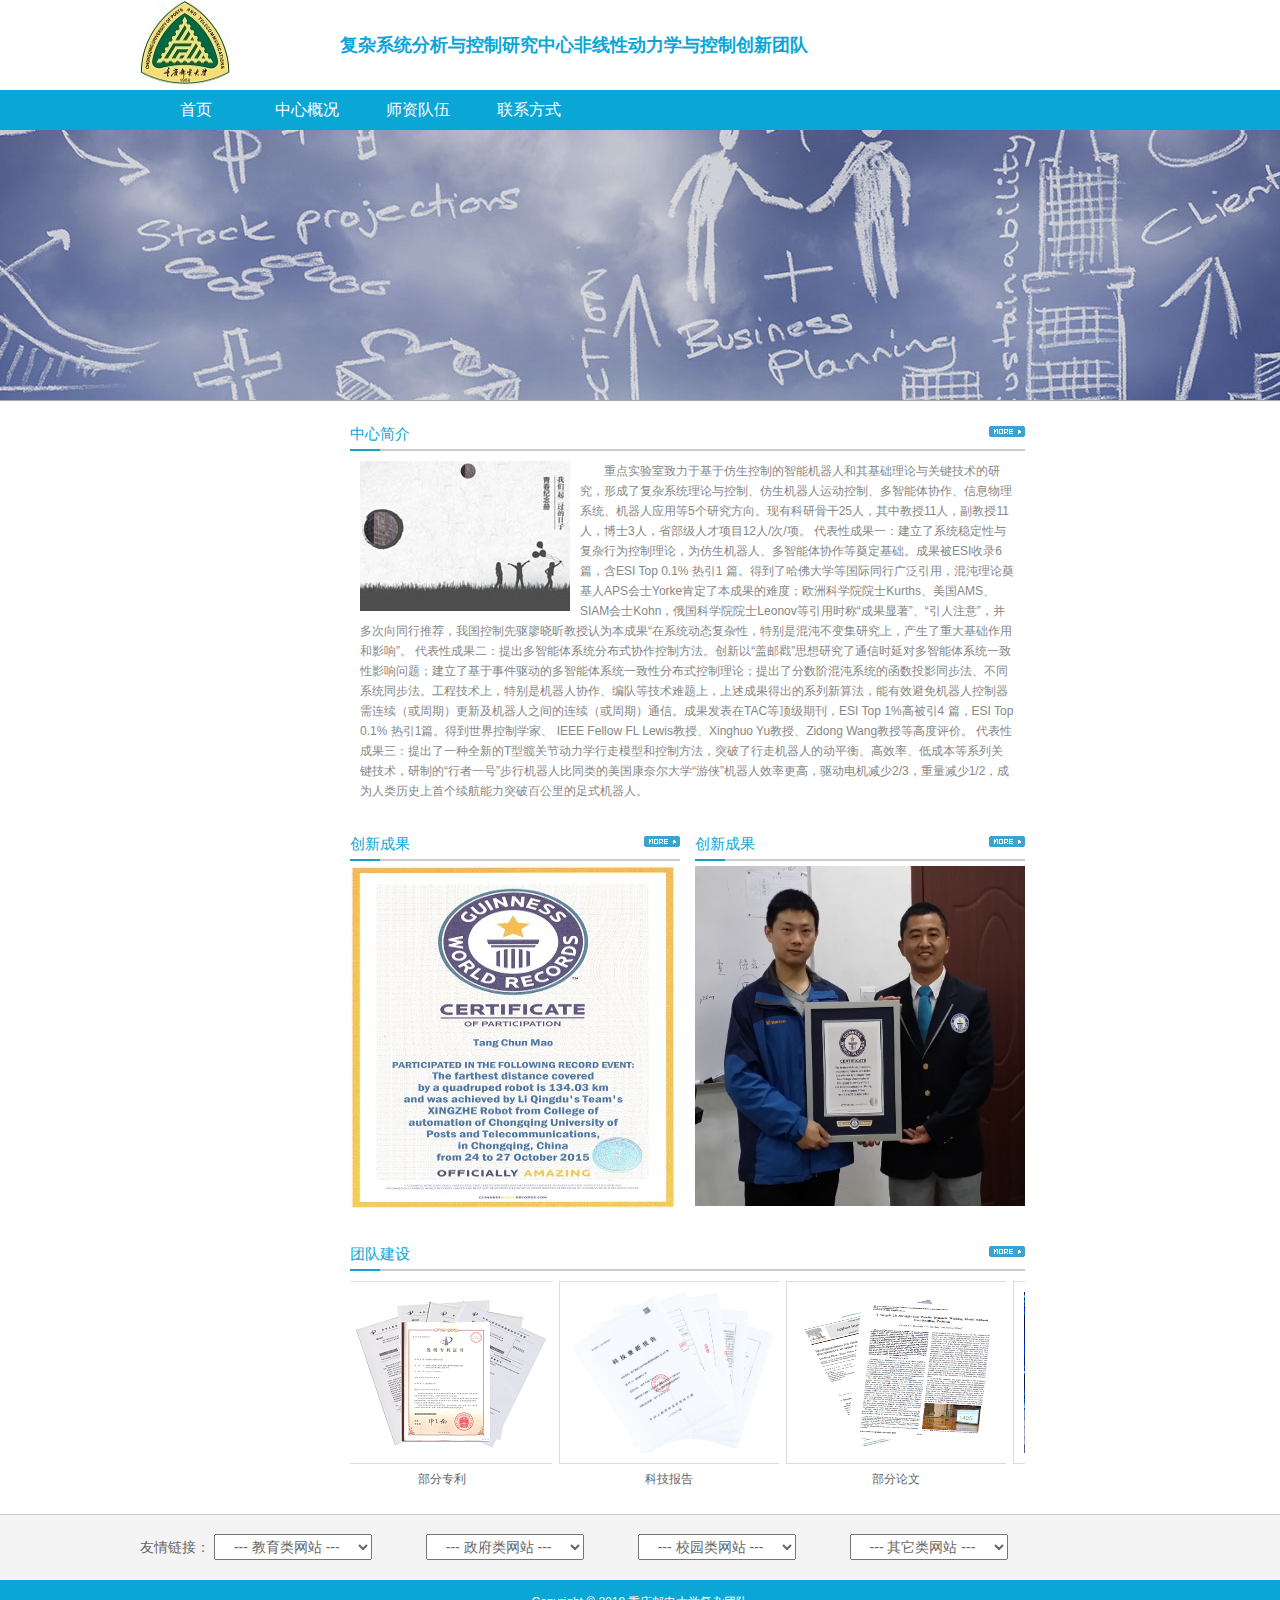
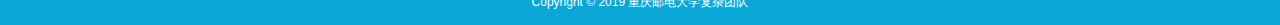
<file: index.html>
<!doctype html>
<html>
<head>
<meta charset="utf-8">
<title>复杂系统分析与控制研究中心非线性动力学与控制创新团队</title>
<link rel="stylesheet" href="css/style1.css" type="text/css" media="all"/>
<script src="js/jquery-1.8.3.min.js"></script>
<script type="text/javascript">
//图片滚动 调用方法 imgscroll({speed: 30,amount: 1,dir: "up"});
$.fn.imgscroll = function(o){
	var defaults = {
		speed: 40,
		amount: 0,
		width: 1,
		dir: "left"
	};
	o = $.extend(defaults, o);
	
	return this.each(function(){
		var _li = $("li", this);
		_li.parent().parent().css({overflow: "hidden", position: "relative"}); //div
		_li.parent().css({margin: "0", padding: "0", overflow: "hidden", position: "relative", "list-style": "none"}); //ul
		_li.css({position: "relative", overflow: "hidden"}); //li
		if(o.dir == "left") _li.css({float: "left"});
		
		//初始大小
		var _li_size = 0;
		for(var i=0; i<_li.size(); i++)
			_li_size += o.dir == "left" ? _li.eq(i).outerWidth(true) : _li.eq(i).outerHeight(true);
		
		//循环所需要的元素
		if(o.dir == "left") _li.parent().css({width: (_li_size*3)+"px"});
		_li.parent().empty().append(_li.clone()).append(_li.clone()).append(_li.clone());
		_li = $("li", this);

		//滚动
		var _li_scroll = 0;
		function goto(){
			_li_scroll += o.width;
			if(_li_scroll > _li_size)
			{
				_li_scroll = 0;
				_li.parent().css(o.dir == "left" ? { left : -_li_scroll } : { top : -_li_scroll });
				_li_scroll += o.width;
			}
				_li.parent().animate(o.dir == "left" ? { left : -_li_scroll } : { top : -_li_scroll }, o.amount);
		}
		
		//开始
		var move = setInterval(function(){ goto(); }, o.speed);
		_li.parent().hover(function(){
			clearInterval(move);
		},function(){
			clearInterval(move);
			move = setInterval(function(){ goto(); }, o.speed);
		});
	});
};
//友情链接下拉框跳转弹出新窗口
function frlink(selObj){
window.open(selObj.options[selObj.selectedIndex].value);}
</script>
</head>

<body>
<div id="hearder2" class="clearfix" >
	<div class="logo">
   	  <img src="images/cqupt.jpg">
  </div>
  <div class="logo-name">复杂系统分析与控制研究中心非线性动力学与控制创新团队</div>
  <div class="form-tools">
   	  <form id="search" name="search" method="post">
      	
        
  	  </form>
    </div>
</div>
<div id="menu-box" class="clearfix">
	<ul>
    	<li><a href="index.html">首页</a></li>
        <li><a href="detail1.html">中心概况</a></li>
        <li><a href="list-pic1.html">师资队伍</a></li>
        <li><a href="phone.html">联系方式</a></li>
    </ul>
</div>
<div id="slider-box" style="background:url(images/slider1.jpg) center center;"></div>
<!-- index1-div1 -->
<div style="padding-left: 350px;">
<div id="index1-div1" class="clearfix">
	<div class="index1-left675">
    	<div class="title-box">中心简介<a href="detail1.html" class="title-more" title="查看更多"><img src="images/12.gif"></a></div>
        <p><img src="images/p-img.jpg" align="left">重点实验室致力于基于仿生控制的智能机器人和其基础理论与关键技术的研究，形成了复杂系统理论与控制、仿生机器人运动控制、多智能体协作、信息物理系统、机器人应用等5个研究方向。现有科研骨干25人，其中教授11人，副教授11人，博士3人，省部级人才项目12人/次/项。
代表性成果一：建立了系统稳定性与复杂行为控制理论，为仿生机器人、多智能体协作等奠定基础。成果被ESI收录6篇，含ESI Top 0.1% 热引1 篇。得到了哈佛大学等国际同行广泛引用，混沌理论奠基人APS会士Yorke肯定了本成果的难度；欧洲科学院院士Kurths、美国AMS、SIAM会士Kohn，俄国科学院院士Leonov等引用时称“成果显著”、“引人注意”，并多次向同行推荐，我国控制先驱廖晓昕教授认为本成果“在系统动态复杂性，特别是混沌不变集研究上，产生了重大基础作用和影响”。

代表性成果二：提出多智能体系统分布式协作控制方法。创新以“盖邮戳”思想研究了通信时延对多智能体系统一致性影响问题；建立了基于事件驱动的多智能体系统一致性分布式控制理论；提出了分数阶混沌系统的函数投影同步法、不同系统同步法。工程技术上，特别是机器人协作、编队等技术难题上，上述成果得出的系列新算法，能有效避免机器人控制器需连续（或周期）更新及机器人之间的连续（或周期）通信。成果发表在TAC等顶级期刊，ESI Top 1%高被引4 篇，ESI Top 0.1% 热引1篇。得到世界控制学家、 IEEE Fellow FL Lewis教授、Xinghuo Yu教授、Zidong Wang教授等高度评价。

代表性成果三：提出了一种全新的T型髋关节动力学行走模型和控制方法，突破了行走机器人的动平衡、高效率、低成本等系列关键技术，研制的“行者一号”步行机器人比同类的美国康奈尔大学“游侠”机器人效率更高，驱动电机减少2/3，重量减少1/2，成为人类历史上首个续航能力突破百公里的足式机器人。
    </div>
    
</div>
<!-- index1-div2 -->
<div id="index1-div2" class="clearfix">
	<div class="index1-left675">
    	<div class="index1-li-box">
    	<div class="index1-left330">
        	<div class="title-box">创新成果<a href="list-text1.html" class="title-more" title="查看更多"><img src="images/12.gif"></a></div>
            <img src="images/吉尼斯证书.jpg" style="width:330px; height:350px; margin:5px 0;">
           
        </div>
        <div class="index1-right330">
        	<div class="title-box">创新成果<a href="list-text1.html" class="title-more" title="查看更多"><img src="images/12.gif"></a></div>
            <img src="images/设计机器人获得吉尼斯世界纪录.jpg" style="width:330px; height:340px; margin:5px 0;">
            
        </div>
        </div>
        <!-- slider -->
        <div class="index1-pic-gun">
        	<div class="title-box">团队建设<a href="list-pic1.html" class="title-more" title="查看更多"><img src="images/12.gif"></a></div>
            <div class="index1-scrollleft clearfix">
                <ul>
                    <li>
                        <a href="detail1.html"><img alt="部分专利" src="images/团队1.jpg" style="width: 211px;height: 161px;"/></a>
                        <span>部分专利</span>
                    </li>
                    <li>
                        <a href="detail1.html"><img alt="科技报告" src="images/团队2.jpg" style="width: 211px;height: 161px;"/></a>
                        <span>科技报告</span>
                    </li>
                    <li>
                        <a href="detail1.html"><img alt="部分论文" src="images/团队3.jpg" style="width: 211px;height: 161px;"/></a>
                        <span>部分论文</span>
                    </li>
                    <li>
                        <a href="detail1.html"><img alt="央视展示" src="images/团队4.jpg" style="width: 211px;height: 161px;"/></a>
                        <span>央视展示</span>
                    </li>
                </ul>
            </div>
            <script type="text/javascript">
            $(document).ready(function(){
            
                $(".index1-scrollleft").imgscroll({
                    speed: 40,    //图片滚动速度
                    amount: 0,    //图片滚动过渡时间
                    width: 1,     //图片滚动步数
                    dir: "left"   // "left" 或 "up" 向左或向上滚动
                });
                
            });
            </script>
        </div>
        <!-- slider end -->
    </div>
   
   </div>
</div>
<!-- div5 -->
<div id="div5" class="clearfix">
    <div class="link-box">
    	<span>友情链接：</span>
        <select onChange="frlink(this)" name="select" class="select-link">
            <option selected>--- 教育类网站 ---</option>
            <option value="http://www.veryhuo.com">烈火网</option>
            <option value="http://www.sina.com.cn">新浪网</option>
            <option value="http://www.163.com">网易</option>
        </select>
        <select onChange="frlink(this)" name="select" class="select-link">
            <option selected>--- 政府类网站 ---</option>
            <option value="http://www.china.com">中华网</option>
            <option value="http://www.sina.com.cn">新浪网</option>
            <option value="http://www.163.com">网易</option>
        </select>
        <select onChange="frlink(this)" name="select" class="select-link">
            <option selected>--- 校园类网站 ---</option>
            <option value="http://www.veryhuo.com">烈火网</option>
            <option value="http://www.sina.com.cn">新浪网</option>
            <option value="http://www.163.com">网易</option>
        </select>
        <select onChange="frlink(this)" name="select" class="select-link">
            <option selected>--- 其它类网站 ---</option>
            <option value="http://www.veryhuo.com">烈火网</option>
            <option value="http://www.sina.com.cn">新浪网</option>
            <option value="http://www.163.com">网易</option>
        </select>
    </div>
</div>
<div id="div6">Copyright &copy; 2019 重庆邮电大学复杂团队</div>
</body>
</html>
</file>
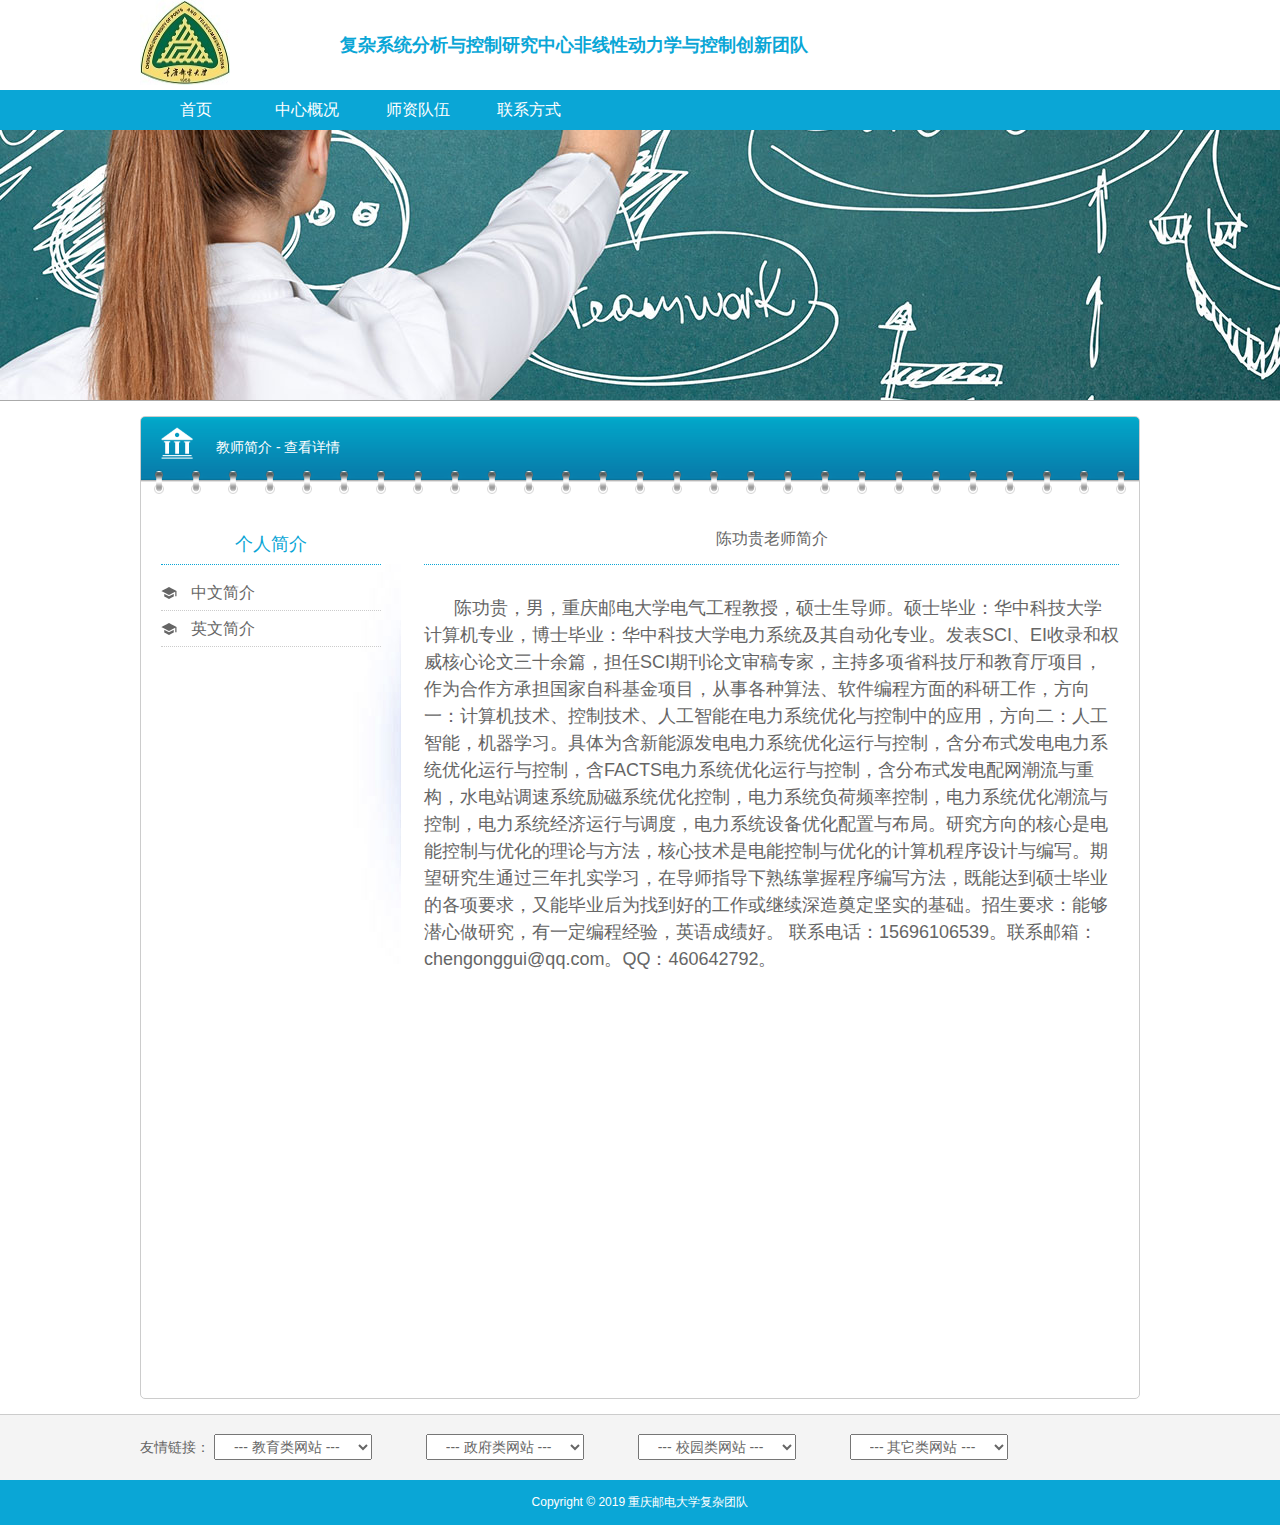
<file: cgg.html>
<!doctype html>
<html>
<head>
<meta charset="utf-8">
<title>复杂团队教师简介</title>
<link rel="stylesheet" href="css/style1.css" type="text/css" media="all"/>
</head>

<body>
<div id="hearder2" class="clearfix">
	<div class="logo">
   	  <img src="images/cqupt.jpg">
  </div>
  <div class="logo-name">复杂系统分析与控制研究中心非线性动力学与控制创新团队</div>
  <div class="form-tools">
   	  <form id="search" name="search" method="post">
      	
        
  	  </form>
    </div>
</div>
<div id="menu-box" class="clearfix">
	<ul>
    	<li><a href="index.html">首页</a></li>
        <li><a href="detail1.html">中心概况</a></li>
        <li><a href="list-pic1.html">师资队伍</a></li>
        <li><a href="phone.html">联系方式</a></li>
    </ul>
</div>
<div id="slider-box" style="background:url(images/slider4.jpg) center center;"></div>
<!-- detail -->
<div id="detail2-box" class="clearfix">
	<div class="tit-80"><a href="list-text1.html">教师简介</a> - 查看详情</div>
   
    <div class="tabula-box">
    	<div class="max-tit">个人简介</div>
        <ul>
            <li><a href="cgg.html">中文简介</a></li>
            <li><a href="list-text1.html">英文简介</a></li>
            
        </ul>
    </div>
    <div class="content-box">
    	<h1>陈功贵老师简介</h1>
        <div class="content">
        	&nbsp;&nbsp;&nbsp;&nbsp;&nbsp;&nbsp;陈功贵，男，重庆邮电大学电气工程教授，硕士生导师。硕士毕业：华中科技大学计算机专业，博士毕业：华中科技大学电力系统及其自动化专业。发表SCI、EI收录和权威核心论文三十余篇，担任SCI期刊论文审稿专家，主持多项省科技厅和教育厅项目，作为合作方承担国家自科基金项目，从事各种算法、软件编程方面的科研工作，方向一：计算机技术、控制技术、人工智能在电力系统优化与控制中的应用，方向二：人工智能，机器学习。具体为含新能源发电电力系统优化运行与控制，含分布式发电电力系统优化运行与控制，含FACTS电力系统优化运行与控制，含分布式发电配网潮流与重构，水电站调速系统励磁系统优化控制，电力系统负荷频率控制，电力系统优化潮流与控制，电力系统经济运行与调度，电力系统设备优化配置与布局。研究方向的核心是电能控制与优化的理论与方法，核心技术是电能控制与优化的计算机程序设计与编写。期望研究生通过三年扎实学习，在导师指导下熟练掌握程序编写方法，既能达到硕士毕业的各项要求，又能毕业后为找到好的工作或继续深造奠定坚实的基础。招生要求：能够潜心做研究，有一定编程经验，英语成绩好。
联系电话：15696106539。联系邮箱：chengonggui@qq.com。QQ：460642792。

           <br /><br /><br /><br /><br /><br /><br /><br /><br /><br /><br /><br /><br /><br /><br /><br />
        </div>
        
    </div>
</div>
<!-- div5 -->
<div id="div5" class="clearfix">
    <div class="link-box">
    	<span>友情链接：</span>
        <select onChange="frlink(this)" name="select" class="select-link">
            <option selected>--- 教育类网站 ---</option>
            <option value="http://www.veryhuo.com">烈火网</option>
            <option value="http://www.sina.com.cn">新浪网</option>
            <option value="http://www.163.com">网易</option>
        </select>
        <select onChange="frlink(this)" name="select" class="select-link">
            <option selected>--- 政府类网站 ---</option>
            <option value="http://www.china.com">中华网</option>
            <option value="http://www.sina.com.cn">新浪网</option>
            <option value="http://www.163.com">网易</option>
        </select>
        <select onChange="frlink(this)" name="select" class="select-link">
            <option selected>--- 校园类网站 ---</option>
            <option value="http://www.veryhuo.com">烈火网</option>
            <option value="http://www.sina.com.cn">新浪网</option>
            <option value="http://www.163.com">网易</option>
        </select>
        <select onChange="frlink(this)" name="select" class="select-link">
            <option selected>--- 其它类网站 ---</option>
            <option value="http://www.veryhuo.com">烈火网</option>
            <option value="http://www.sina.com.cn">新浪网</option>
            <option value="http://www.163.com">网易</option>
        </select>
    </div>
</div>
<div id="div6">Copyright &copy; 2019 重庆邮电大学复杂团队</div>

</body>
</html>
</file>
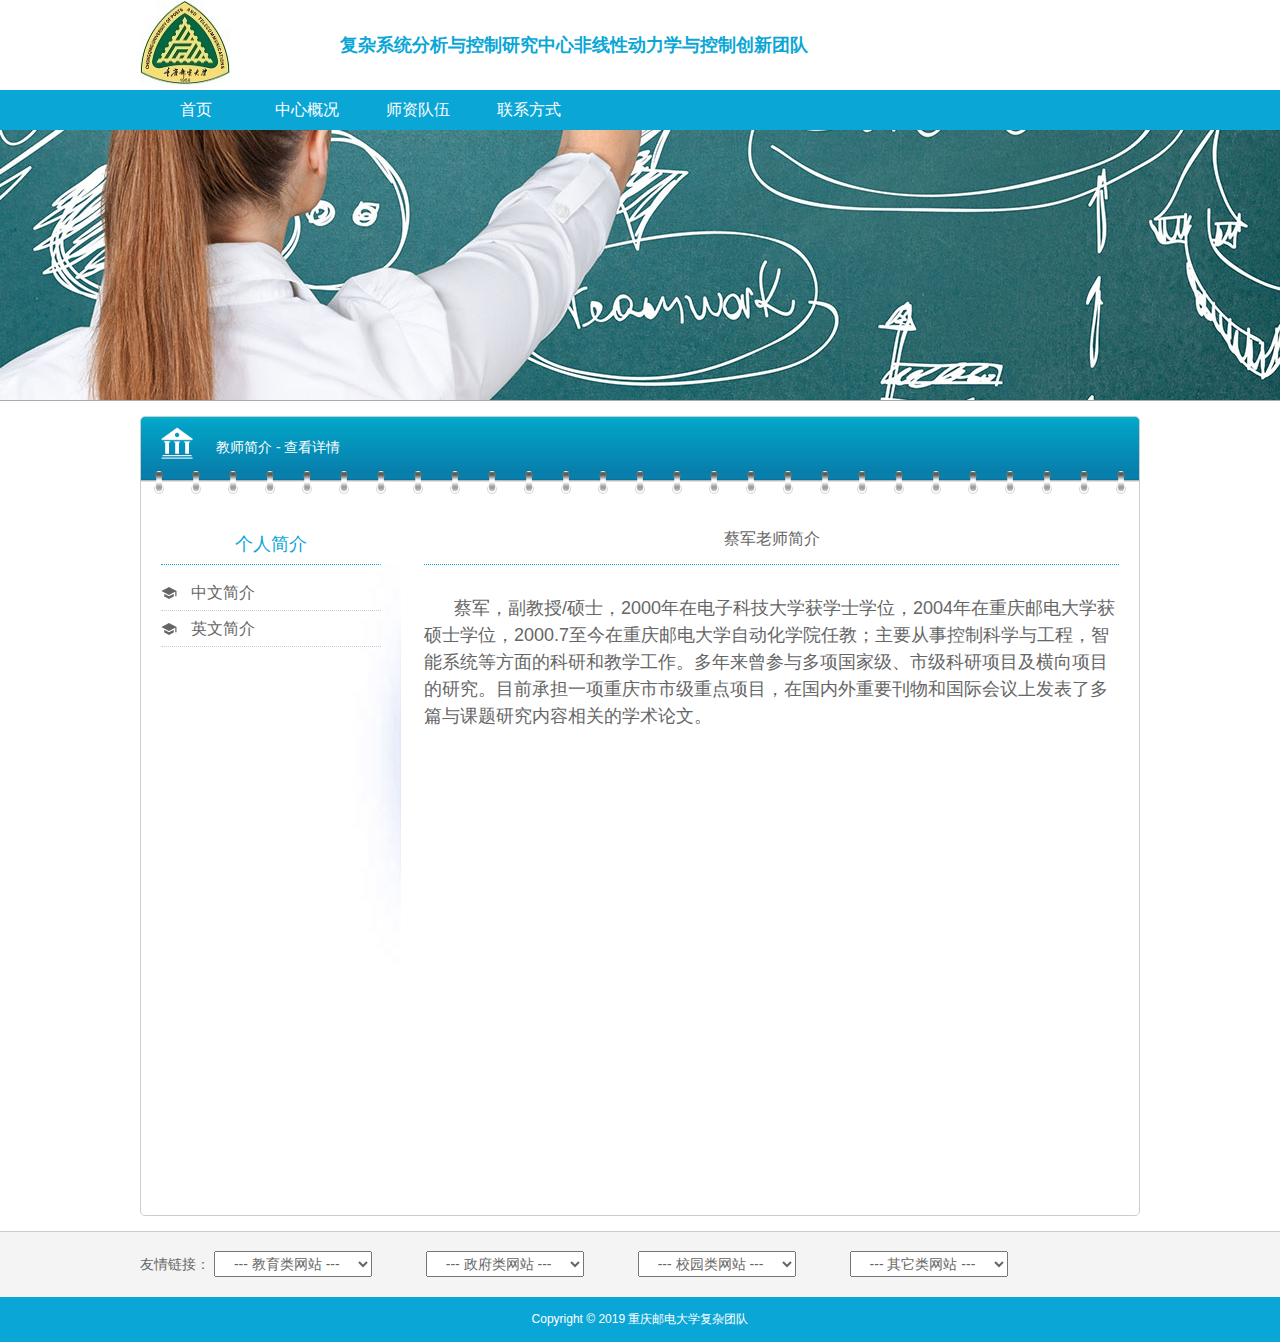
<file: cj.html>
<!doctype html>
<html>
<head>
<meta charset="utf-8">
<title>复杂团队教师简介</title>
<link rel="stylesheet" href="css/style1.css" type="text/css" media="all"/>
</head>

<body>
<div id="hearder2" class="clearfix">
	<div class="logo">
   	  <img src="images/cqupt.jpg">
  </div>
  <div class="logo-name">复杂系统分析与控制研究中心非线性动力学与控制创新团队</div>
  <div class="form-tools">
   	  <form id="search" name="search" method="post">
      	
        
  	  </form>
    </div>
</div>
<div id="menu-box" class="clearfix">
	<ul>
    	<li><a href="index.html">首页</a></li>
        <li><a href="detail1.html">中心概况</a></li>
        <li><a href="list-pic1.html">师资队伍</a></li>
        <li><a href="phone.html">联系方式</a></li>
    </ul>
</div>
<div id="slider-box" style="background:url(images/slider4.jpg) center center;"></div>
<!-- detail -->
<div id="detail2-box" class="clearfix">
	<div class="tit-80"><a href="list-text1.html">教师简介</a> - 查看详情</div>
   
    <div class="tabula-box">
    	<div class="max-tit">个人简介</div>
        <ul>
            <li><a href="cj.html">中文简介</a></li>
            <li><a href="list-text1.html">英文简介</a></li>
            
        </ul>
    </div>
    <div class="content-box">
    	<h1>蔡军老师简介</h1>
        <div class="content">
        	&nbsp;&nbsp;&nbsp;&nbsp;&nbsp;&nbsp;蔡军，副教授/硕士，2000年在电子科技大学获学士学位，2004年在重庆邮电大学获硕士学位，2000.7至今在重庆邮电大学自动化学院任教；主要从事控制科学与工程，智能系统等方面的科研和教学工作。多年来曾参与多项国家级、市级科研项目及横向项目的研究。目前承担一项重庆市市级重点项目，在国内外重要刊物和国际会议上发表了多篇与课题研究内容相关的学术论文。
            <br /><br /><br /><br /><br /><br /><br /><br /><br /><br /><br /><br /><br /><br /><br /><br />
        </div>
        
    </div>
</div>
<!-- div5 -->
<div id="div5" class="clearfix">
    <div class="link-box">
    	<span>友情链接：</span>
        <select onChange="frlink(this)" name="select" class="select-link">
            <option selected>--- 教育类网站 ---</option>
            <option value="http://www.veryhuo.com">烈火网</option>
            <option value="http://www.sina.com.cn">新浪网</option>
            <option value="http://www.163.com">网易</option>
        </select>
        <select onChange="frlink(this)" name="select" class="select-link">
            <option selected>--- 政府类网站 ---</option>
            <option value="http://www.china.com">中华网</option>
            <option value="http://www.sina.com.cn">新浪网</option>
            <option value="http://www.163.com">网易</option>
        </select>
        <select onChange="frlink(this)" name="select" class="select-link">
            <option selected>--- 校园类网站 ---</option>
            <option value="http://www.veryhuo.com">烈火网</option>
            <option value="http://www.sina.com.cn">新浪网</option>
            <option value="http://www.163.com">网易</option>
        </select>
        <select onChange="frlink(this)" name="select" class="select-link">
            <option selected>--- 其它类网站 ---</option>
            <option value="http://www.veryhuo.com">烈火网</option>
            <option value="http://www.sina.com.cn">新浪网</option>
            <option value="http://www.163.com">网易</option>
        </select>
    </div>
</div>
<div id="div6">Copyright &copy; 2019 重庆邮电大学复杂团队</div>

</body>
</html>
</file>
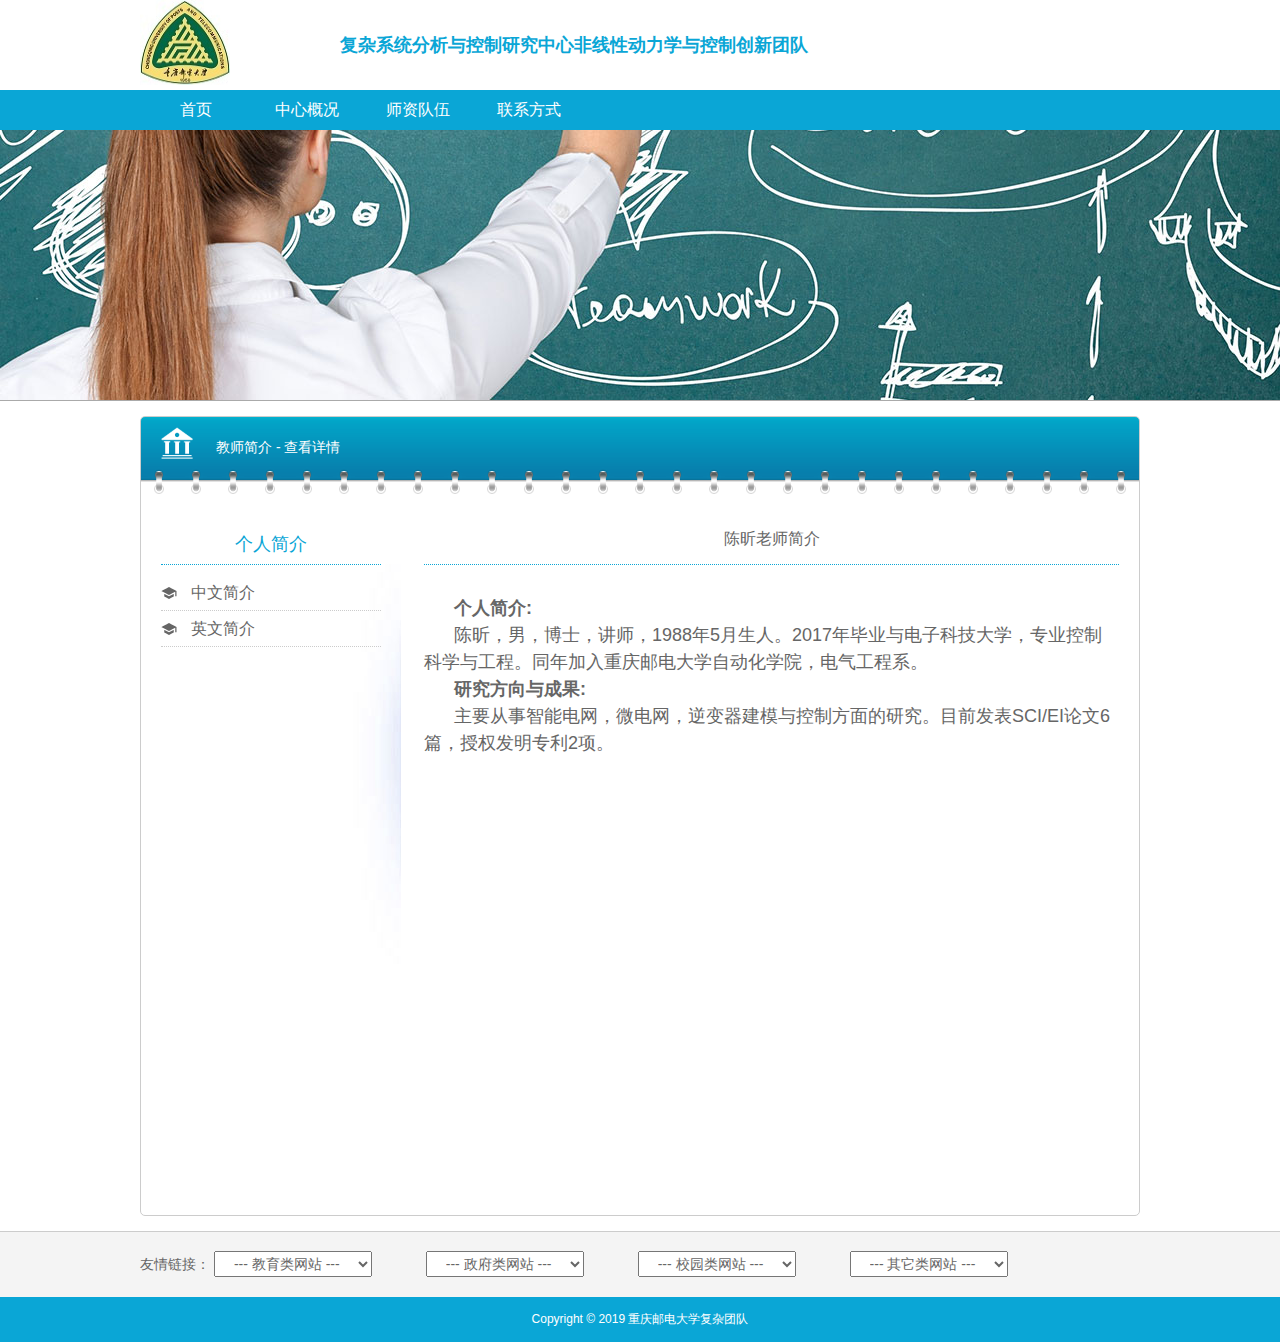
<file: cx.html>
<!doctype html>
<html>
<head>
<meta charset="utf-8">
<title>复杂团队教师简介</title>
<link rel="stylesheet" href="css/style1.css" type="text/css" media="all"/>
</head>

<body>
<div id="hearder2" class="clearfix">
	<div class="logo">
   	  <img src="images/cqupt.jpg">
  </div>
  <div class="logo-name">复杂系统分析与控制研究中心非线性动力学与控制创新团队</div>
  <div class="form-tools">
   	  <form id="search" name="search" method="post">
      	
        
  	  </form>
    </div>
</div>
<div id="menu-box" class="clearfix">
	<ul>
    	<li><a href="index.html">首页</a></li>
        <li><a href="detail1.html">中心概况</a></li>
        <li><a href="list-pic1.html">师资队伍</a></li>
        <li><a href="phone.html">联系方式</a></li>
    </ul>
</div>
<div id="slider-box" style="background:url(images/slider4.jpg) center center;"></div>
<!-- detail -->
<div id="detail2-box" class="clearfix">
	<div class="tit-80"><a href="list-text1.html">教师简介</a> - 查看详情</div>
   
    <div class="tabula-box">
    	<div class="max-tit">个人简介</div>
        <ul>
            <li><a href="cx.html">中文简介</a></li>
            <li><a href="list-text1.html">英文简介</a></li>
            
        </ul>
    </div>
    <div class="content-box">
    	<h1>陈昕老师简介</h1>
        <div class="content">
        	&nbsp;&nbsp;&nbsp;&nbsp;&nbsp;&nbsp;<strong>个人简介:</strong>
        	<br/>&nbsp;&nbsp;&nbsp;&nbsp;&nbsp;&nbsp;陈昕，男，博士，讲师，1988年5月生人。2017年毕业与电子科技大学，专业控制科学与工程。同年加入重庆邮电大学自动化学院，电气工程系。
        	<br/>&nbsp;&nbsp;&nbsp;&nbsp;&nbsp;&nbsp;<strong>研究方向与成果:</strong>
        	<br/>&nbsp;&nbsp;&nbsp;&nbsp;&nbsp;&nbsp;主要从事智能电网，微电网，逆变器建模与控制方面的研究。目前发表SCI/EI论文6篇，授权发明专利2项。
            <br /><br /><br /><br /><br /><br /><br /><br /><br /><br /><br /><br /><br /><br /><br /><br />
        </div>
        
    </div>
</div>
<!-- div5 -->
<div id="div5" class="clearfix">
    <div class="link-box">
    	<span>友情链接：</span>
        <select onChange="frlink(this)" name="select" class="select-link">
            <option selected>--- 教育类网站 ---</option>
            <option value="http://www.veryhuo.com">烈火网</option>
            <option value="http://www.sina.com.cn">新浪网</option>
            <option value="http://www.163.com">网易</option>
        </select>
        <select onChange="frlink(this)" name="select" class="select-link">
            <option selected>--- 政府类网站 ---</option>
            <option value="http://www.china.com">中华网</option>
            <option value="http://www.sina.com.cn">新浪网</option>
            <option value="http://www.163.com">网易</option>
        </select>
        <select onChange="frlink(this)" name="select" class="select-link">
            <option selected>--- 校园类网站 ---</option>
            <option value="http://www.veryhuo.com">烈火网</option>
            <option value="http://www.sina.com.cn">新浪网</option>
            <option value="http://www.163.com">网易</option>
        </select>
        <select onChange="frlink(this)" name="select" class="select-link">
            <option selected>--- 其它类网站 ---</option>
            <option value="http://www.veryhuo.com">烈火网</option>
            <option value="http://www.sina.com.cn">新浪网</option>
            <option value="http://www.163.com">网易</option>
        </select>
    </div>
</div>
<div id="div6">Copyright &copy; 2019 重庆邮电大学复杂团队</div>

</body>
</html>
</file>
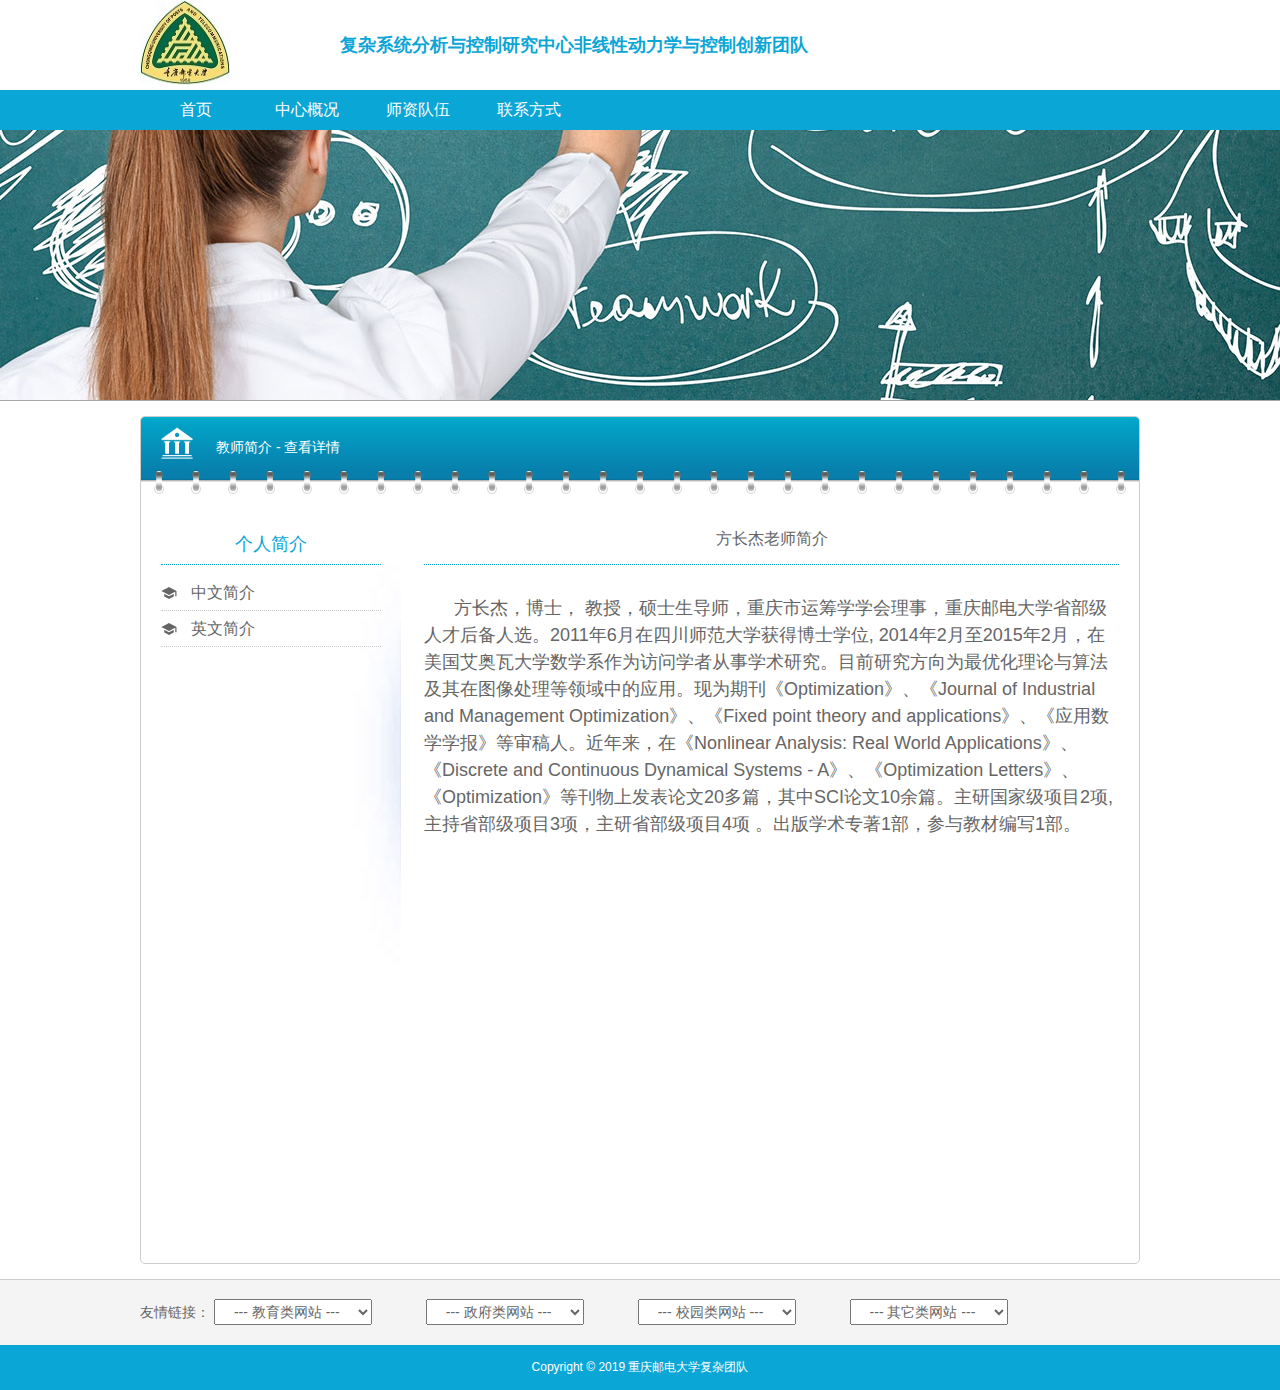
<file: fcj.html>
<!doctype html>
<html>
<head>
<meta charset="utf-8">
<title>复杂团队教师简介</title>
<link rel="stylesheet" href="css/style1.css" type="text/css" media="all"/>
</head>

<body>
<div id="hearder2" class="clearfix">
	<div class="logo">
   	  <img src="images/cqupt.jpg">
  </div>
  <div class="logo-name">复杂系统分析与控制研究中心非线性动力学与控制创新团队</div>
  <div class="form-tools">
   	  <form id="search" name="search" method="post">
      	
        
  	  </form>
    </div>
</div>
<div id="menu-box" class="clearfix">
	<ul>
    	<li><a href="index.html">首页</a></li>
        <li><a href="detail1.html">中心概况</a></li>
        <li><a href="list-pic1.html">师资队伍</a></li>
        <li><a href="phone.html">联系方式</a></li>
    </ul>
</div>
<div id="slider-box" style="background:url(images/slider4.jpg) center center;"></div>
<!-- detail -->
<div id="detail2-box" class="clearfix">
	<div class="tit-80"><a href="list-text1.html">教师简介</a> - 查看详情</div>
   
    <div class="tabula-box">
    	<div class="max-tit">个人简介</div>
        <ul>
            <li><a href="fcj.html">中文简介</a></li>
            <li><a href="list-text1.html">英文简介</a></li>
            
        </ul>
    </div>
    <div class="content-box">
    	<h1>方长杰老师简介</h1>
        <div class="content">
        	&nbsp;&nbsp;&nbsp;&nbsp;&nbsp;&nbsp;方长杰，博士， 教授，硕士生导师，重庆市运筹学学会理事，重庆邮电大学省部级人才后备人选。2011年6月在四川师范大学获得博士学位, 2014年2月至2015年2月，在美国艾奥瓦大学数学系作为访问学者从事学术研究。目前研究方向为最优化理论与算法及其在图像处理等领域中的应用。现为期刊《Optimization》、《Journal of Industrial and Management Optimization》、《Fixed point theory and applications》、《应用数学学报》等审稿人。近年来，在《Nonlinear Analysis: Real World Applications》、《Discrete and Continuous Dynamical Systems - A》、《Optimization Letters》、《Optimization》等刊物上发表论文20多篇，其中SCI论文10余篇。主研国家级项目2项,主持省部级项目3项，主研省部级项目4项 。出版学术专著1部，参与教材编写1部。
            <br /><br /><br /><br /><br /><br /><br /><br /><br /><br /><br /><br /><br /><br /><br /><br />
        </div>
        
    </div>
</div>
<!-- div5 -->
<div id="div5" class="clearfix">
    <div class="link-box">
    	<span>友情链接：</span>
        <select onChange="frlink(this)" name="select" class="select-link">
            <option selected>--- 教育类网站 ---</option>
            <option value="http://www.veryhuo.com">烈火网</option>
            <option value="http://www.sina.com.cn">新浪网</option>
            <option value="http://www.163.com">网易</option>
        </select>
        <select onChange="frlink(this)" name="select" class="select-link">
            <option selected>--- 政府类网站 ---</option>
            <option value="http://www.china.com">中华网</option>
            <option value="http://www.sina.com.cn">新浪网</option>
            <option value="http://www.163.com">网易</option>
        </select>
        <select onChange="frlink(this)" name="select" class="select-link">
            <option selected>--- 校园类网站 ---</option>
            <option value="http://www.veryhuo.com">烈火网</option>
            <option value="http://www.sina.com.cn">新浪网</option>
            <option value="http://www.163.com">网易</option>
        </select>
        <select onChange="frlink(this)" name="select" class="select-link">
            <option selected>--- 其它类网站 ---</option>
            <option value="http://www.veryhuo.com">烈火网</option>
            <option value="http://www.sina.com.cn">新浪网</option>
            <option value="http://www.163.com">网易</option>
        </select>
    </div>
</div>
<div id="div6">Copyright &copy; 2019 重庆邮电大学复杂团队</div>

</body>
</html>
</file>
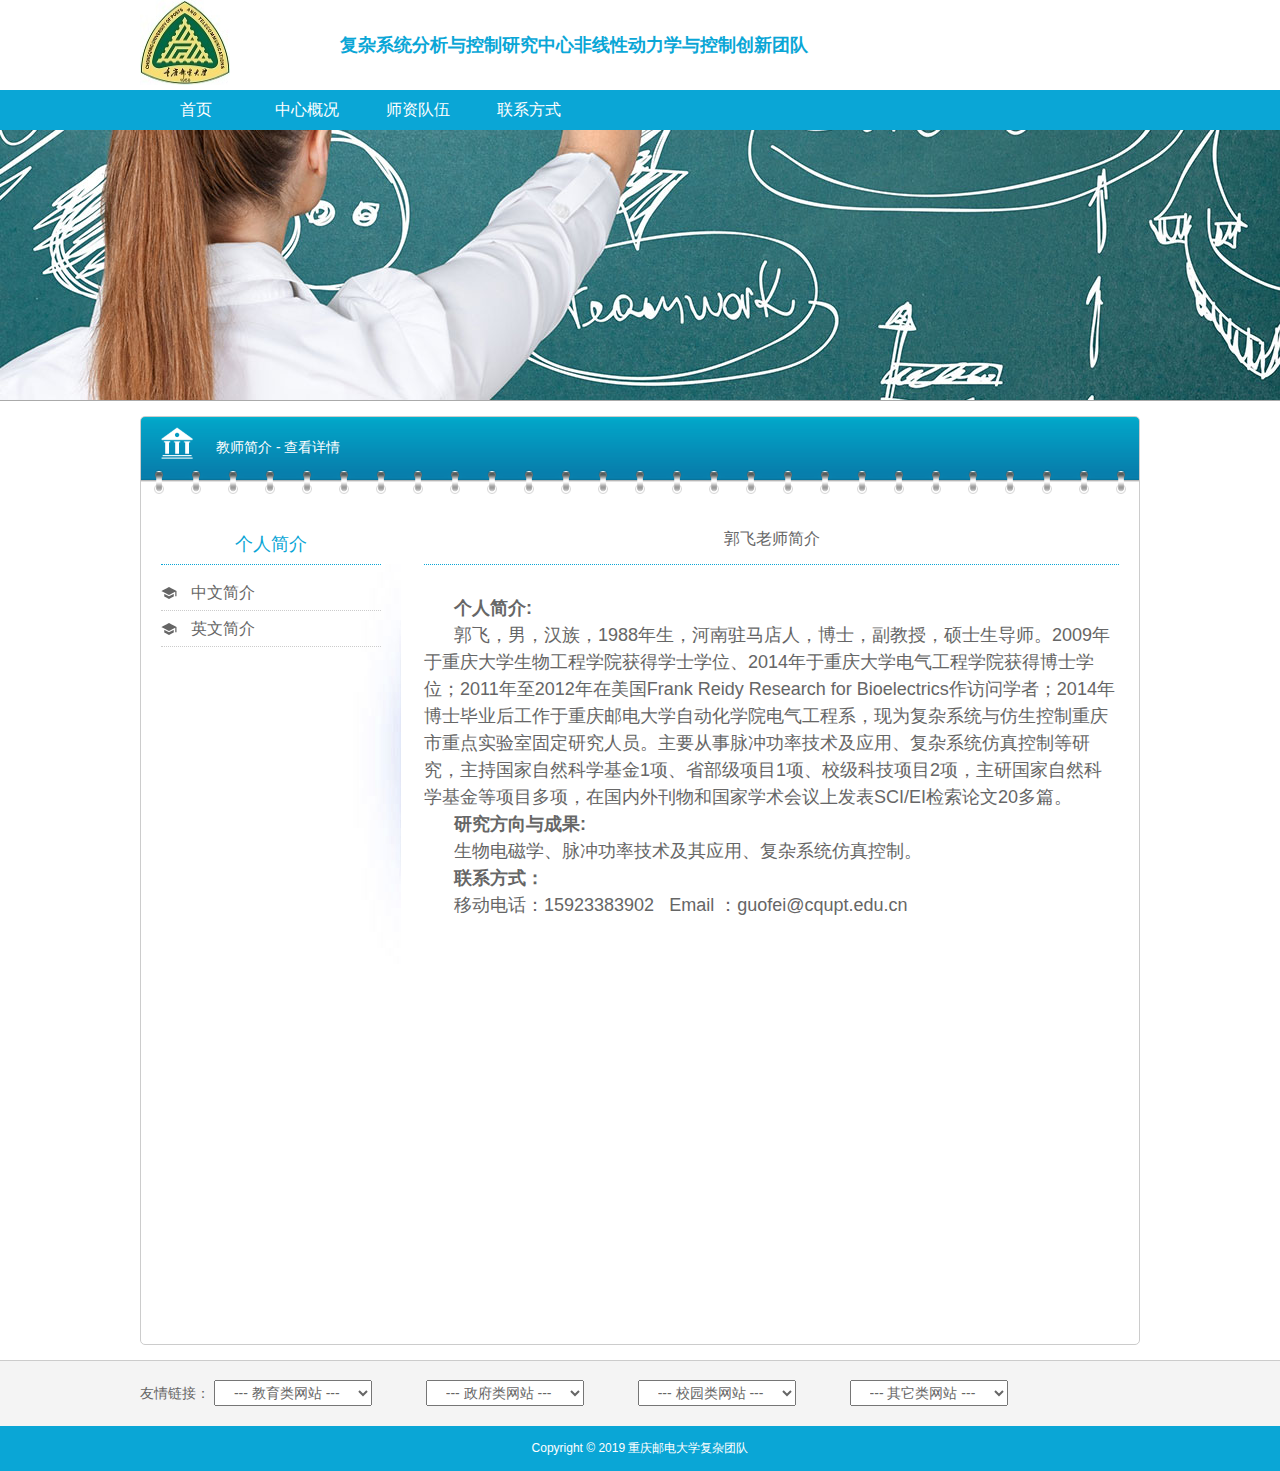
<file: gf.html>
<!doctype html>
<html>
<head>
<meta charset="utf-8">
<title>复杂团队教师简介</title>
<link rel="stylesheet" href="css/style1.css" type="text/css" media="all"/>
</head>

<body>
<div id="hearder2" class="clearfix">
	<div class="logo">
   	  <img src="images/cqupt.jpg">
  </div>
  <div class="logo-name">复杂系统分析与控制研究中心非线性动力学与控制创新团队</div>
  <div class="form-tools">
   	  <form id="search" name="search" method="post">
      	
        
  	  </form>
    </div>
</div>
<div id="menu-box" class="clearfix">
	<ul>
    	<li><a href="index.html">首页</a></li>
        <li><a href="detail1.html">中心概况</a></li>
        <li><a href="list-pic1.html">师资队伍</a></li>
        <li><a href="phone.html">联系方式</a></li>
    </ul>
</div>
<div id="slider-box" style="background:url(images/slider4.jpg) center center;"></div>
<!-- detail -->
<div id="detail2-box" class="clearfix">
	<div class="tit-80"><a href="list-text1.html">教师简介</a> - 查看详情</div>
   
    <div class="tabula-box">
    	<div class="max-tit">个人简介</div>
        <ul>
            <li><a href="gf.html">中文简介</a></li>
            <li><a href="list-text1.html">英文简介</a></li>
            
        </ul>
    </div>
    <div class="content-box">
    	<h1>郭飞老师简介</h1>
        <div class="content">
        	&nbsp;&nbsp;&nbsp;&nbsp;&nbsp;&nbsp;<strong>个人简介:</strong>
        	<br/>&nbsp;&nbsp;&nbsp;&nbsp;&nbsp;&nbsp;郭飞，男，汉族，1988年生，河南驻马店人，博士，副教授，硕士生导师。2009年于重庆大学生物工程学院获得学士学位、2014年于重庆大学电气工程学院获得博士学位；2011年至2012年在美国Frank Reidy Research for Bioelectrics作访问学者；2014年博士毕业后工作于重庆邮电大学自动化学院电气工程系，现为复杂系统与仿生控制重庆市重点实验室固定研究人员。主要从事脉冲功率技术及应用、复杂系统仿真控制等研究，主持国家自然科学基金1项、省部级项目1项、校级科技项目2项，主研国家自然科学基金等项目多项，在国内外刊物和国家学术会议上发表SCI/EI检索论文20多篇。
        	<br/>&nbsp;&nbsp;&nbsp;&nbsp;&nbsp;&nbsp;<strong>研究方向与成果:</strong>
        	<br/>&nbsp;&nbsp;&nbsp;&nbsp;&nbsp;&nbsp;生物电磁学、脉冲功率技术及其应用、复杂系统仿真控制。
        	<br/>&nbsp;&nbsp;&nbsp;&nbsp;&nbsp;&nbsp;<strong>联系方式：</strong>
        	<br />&nbsp;&nbsp;&nbsp;&nbsp;&nbsp;&nbsp;移动电话：15923383902  &nbsp;&nbsp;Email ：guofei@cqupt.edu.cn
            <br /><br /><br /><br /><br /><br /><br /><br /><br /><br /><br /><br /><br /><br /><br /><br />
        </div>
        
    </div>
</div>
<!-- div5 -->
<div id="div5" class="clearfix">
    <div class="link-box">
    	<span>友情链接：</span>
        <select onChange="frlink(this)" name="select" class="select-link">
            <option selected>--- 教育类网站 ---</option>
            <option value="http://www.veryhuo.com">烈火网</option>
            <option value="http://www.sina.com.cn">新浪网</option>
            <option value="http://www.163.com">网易</option>
        </select>
        <select onChange="frlink(this)" name="select" class="select-link">
            <option selected>--- 政府类网站 ---</option>
            <option value="http://www.china.com">中华网</option>
            <option value="http://www.sina.com.cn">新浪网</option>
            <option value="http://www.163.com">网易</option>
        </select>
        <select onChange="frlink(this)" name="select" class="select-link">
            <option selected>--- 校园类网站 ---</option>
            <option value="http://www.veryhuo.com">烈火网</option>
            <option value="http://www.sina.com.cn">新浪网</option>
            <option value="http://www.163.com">网易</option>
        </select>
        <select onChange="frlink(this)" name="select" class="select-link">
            <option selected>--- 其它类网站 ---</option>
            <option value="http://www.veryhuo.com">烈火网</option>
            <option value="http://www.sina.com.cn">新浪网</option>
            <option value="http://www.163.com">网易</option>
        </select>
    </div>
</div>
<div id="div6">Copyright &copy; 2019 重庆邮电大学复杂团队</div>

</body>
</html>
</file>
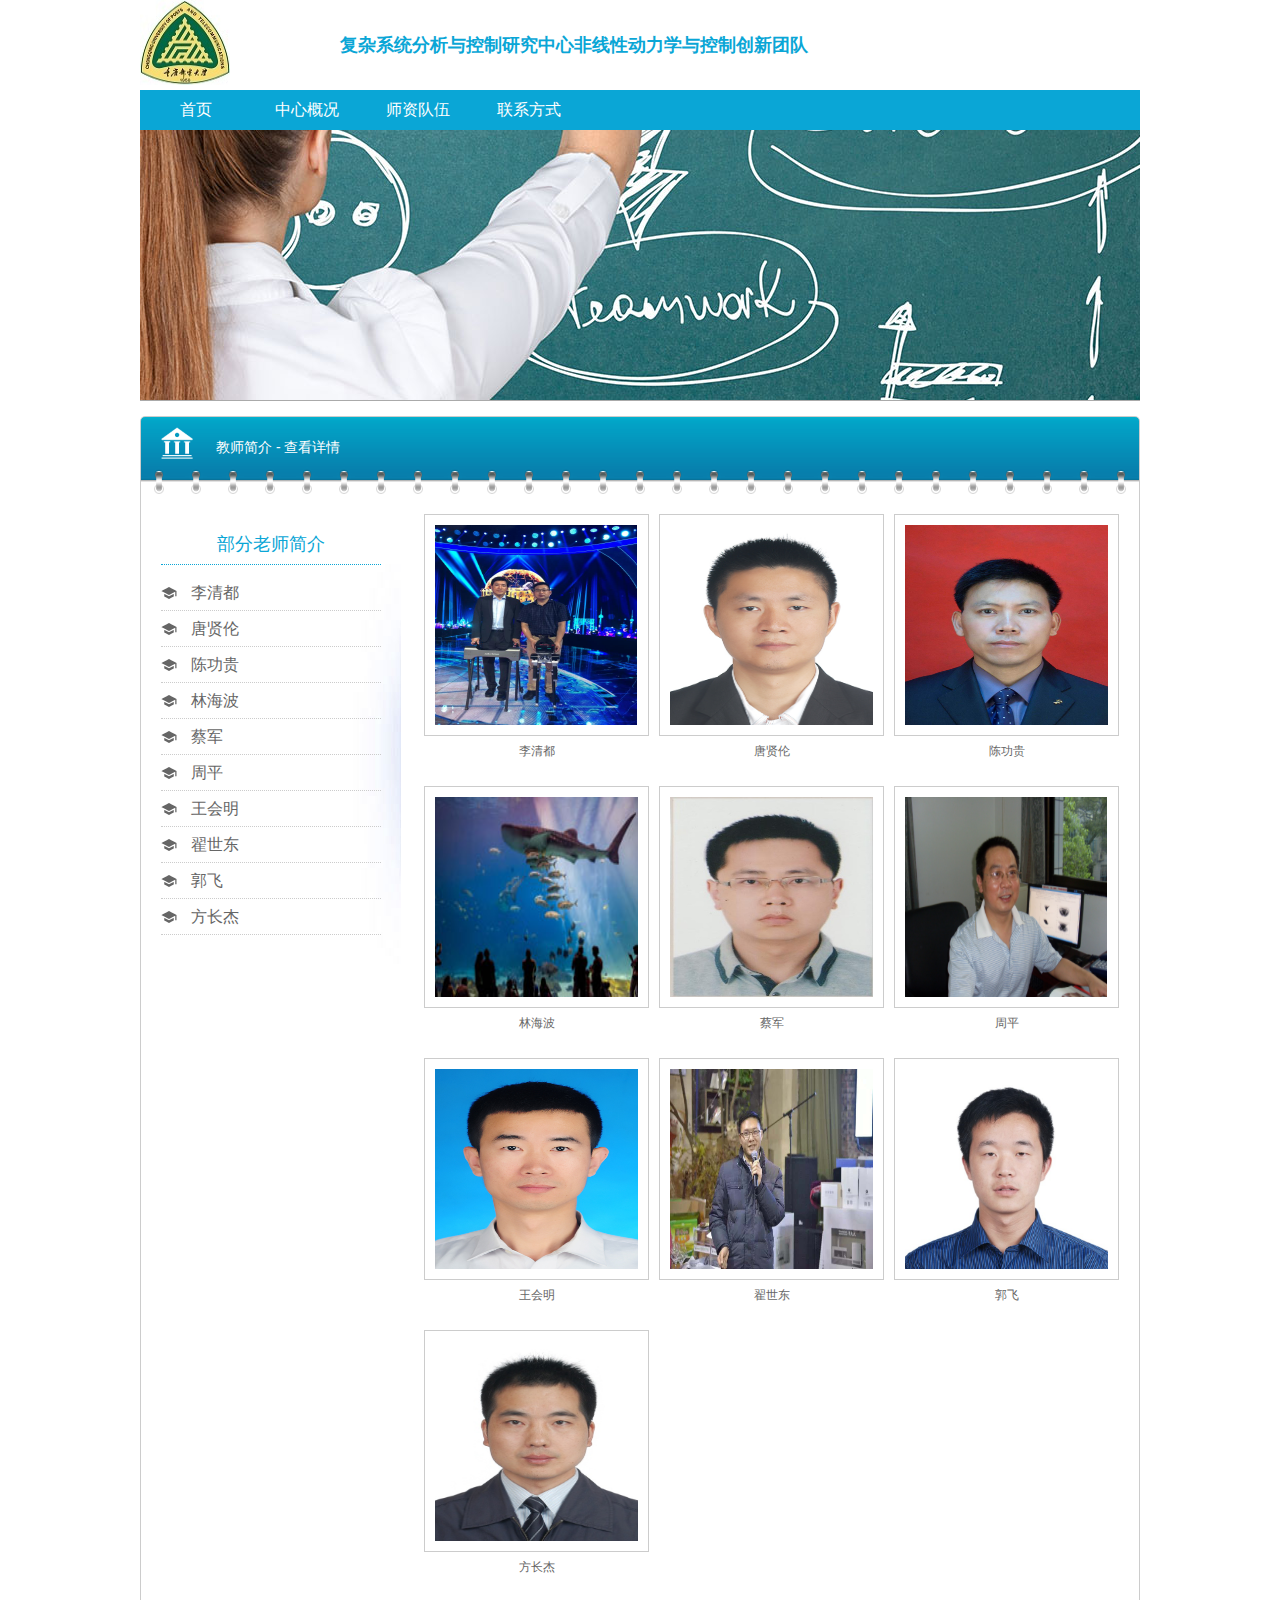
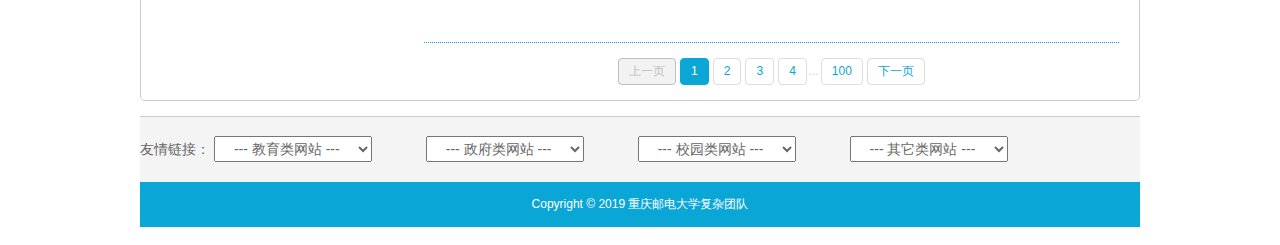
<file: list-pic1.html>
<!doctype html>
<html>
<head>
<meta charset="utf-8">
<title>复杂团队教师简介</title>
<link rel="stylesheet" href="css/style1.css" type="text/css" media="all"/>
</head>

<body>
<div id="hearder2" class="clearfix">
	
<div id="hearder2" class="clearfix">
	<div class="logo">
   	  <img src="images/cqupt.jpg">
  </div>
  <div class="logo-name">复杂系统分析与控制研究中心非线性动力学与控制创新团队</div>
  <div class="form-tools">
   	  <form id="search" name="search" method="post">
      	
        
  	  </form>
    </div>
</div>
<div id="menu-box" class="clearfix">
	<ul>
    	<li><a href="index.html">首页</a></li>
        <li><a href="detail1.html">中心概况</a></li>
        <li><a href="list-pic1.html">师资队伍</a></li>
        <li><a href="phone.html">联系方式</a></li>
    </ul>
</div>
<div id="slider-box" style="background:url(images/slider4.jpg) center center;"></div>
<!-- detail -->
<div id="detail2-box" class="clearfix">
	<div class="tit-80"><a href="list-text1.html">教师简介</a> - 查看详情</div>
    <div class="tabula-box">
    	<div class="max-tit">部分老师简介</div>
        <ul>
            <li><a href="list-text1.html">李清都</a></li>
            <li><a href="txl.html">唐贤伦</a></li>
            <li><a href="cgg.html">陈功贵</a></li>
            <li><a href="list-text1.html">林海波</a></li>
            <li><a href="cj.html">蔡军</a></li>
            <li><a href="list-text1.html">周平</a></li>
            <li><a href="whmc.html">王会明</a></li>
            <li><a href="list-text1.html">翟世东</a></li>
            <li><a href="gf.html">郭飞</a></li>
             <li><a href="fcj.html">方长杰</a></li>
        </ul>
    </div>
    
    <div class="content-box">
    	
        <ul class="clearfix" style=" width:705px; margin-left:-10px;">
            <li class="pic">
            	<div class="img-box">
                	<a href="detail1.html">
                		<img src="images/团队4.jpg" style="width: 202px;height: 140;">
                    </a>
                </div>
                <h3><a href="detail1.html">李清都</a></h3>
            </li>
            <li class="pic">
            	<div class="img-box">
                	<a href="txl.html">
                		<img src="images/唐贤伦.jpg">
                    </a>
                </div>
                <h3><a href="txl.html">唐贤伦</a></h3>
            </li>
            <li class="pic">
            	<div class="img-box">
                	<a href="cgg.html">
                		<img src="images/陈功贵.jpg">
                    </a>
                </div>
                <h3><a href="cgg.html">陈功贵</a></h3>
            </li>
            <li class="pic">
            	<div class="img-box">
                	<a href="detail1.html">
                		<img src="images/b4.jpg">
                    </a>
                </div>
                <h3><a href="detail1.html">林海波</a></h3>
            </li>
            <li class="pic">
            	<div class="img-box">
                	<a href="cj.html">
                		<img src="images/蔡军.jpg">
                    </a>
                </div>
                <h3><a href="cj.html">蔡军</a></h3>
            </li>
            <li class="pic">
            	<div class="img-box">
                	<a href="detail1.html">
                		<img src="images/周平照片.jpg" style="width: 202px;height: 140;">
                    </a>
                </div>
                <h3><a href="detail1.html">周平</a></h3>
            </li>
            <li class="pic">
            	<div class="img-box">
                	<a href="whmc.html">
                		<img src="images/王会明.jpg">
                    </a>
                </div>
                <h3><a href="whmc.html">王会明</a></h3>
            </li>
            <li class="pic">
            	<div class="img-box">
                	<a href="detail1.html">
                		<img src="images/翟世东.jpg">
                    </a>
                </div>
                <h3><a href="detail1.html">翟世东</a></h3>
            </li>
            <li class="pic">
            	<div class="img-box">
                	<a href="gf.html">
                		<img src="images/郭飞.jpg">
                    </a>
                </div>
                <h3><a href="gf.html">郭飞</a></h3>
            </li>
             <li class="pic">
            	<div class="img-box">
                	<a href="fcj.html">
                		<img src="images/方长杰.jpg">
                    </a>
                </div>
                <h3><a href="fcj.html">方长杰</a></h3>
            </li>
        </ul>
        <div class="tcdPageCode"></div>
    </div>
</div>
<!-- div5 -->
<div id="div5" class="clearfix">
    <div class="link-box">
    	<span>友情链接：</span>
        <select onChange="frlink(this)" name="select" class="select-link">
            <option selected>--- 教育类网站 ---</option>
            <option value="http://www.veryhuo.com">烈火网</option>
            <option value="http://www.sina.com.cn">新浪网</option>
            <option value="http://www.163.com">网易</option>
        </select>
        <select onChange="frlink(this)" name="select" class="select-link">
            <option selected>--- 政府类网站 ---</option>
            <option value="http://www.china.com">中华网</option>
            <option value="http://www.sina.com.cn">新浪网</option>
            <option value="http://www.163.com">网易</option>
        </select>
        <select onChange="frlink(this)" name="select" class="select-link">
            <option selected>--- 校园类网站 ---</option>
            <option value="http://www.veryhuo.com">烈火网</option>
            <option value="http://www.sina.com.cn">新浪网</option>
            <option value="http://www.163.com">网易</option>
        </select>
        <select onChange="frlink(this)" name="select" class="select-link">
            <option selected>--- 其它类网站 ---</option>
            <option value="http://www.veryhuo.com">烈火网</option>
            <option value="http://www.sina.com.cn">新浪网</option>
            <option value="http://www.163.com">网易</option>
        </select>
    </div>
</div>
<div id="div6">Copyright &copy; 2019 重庆邮电大学复杂团队</div>
<script src="js/jquery-1.8.3.min.js"></script>
<script src="js/jquery.page.js"></script>
<script>
    $(".tcdPageCode").createPage({
        pageCount:100,
        current:1,
        backFn:function(p){
            //console.log(p);
        }
    });
</script>

</body>
</html>
</file>
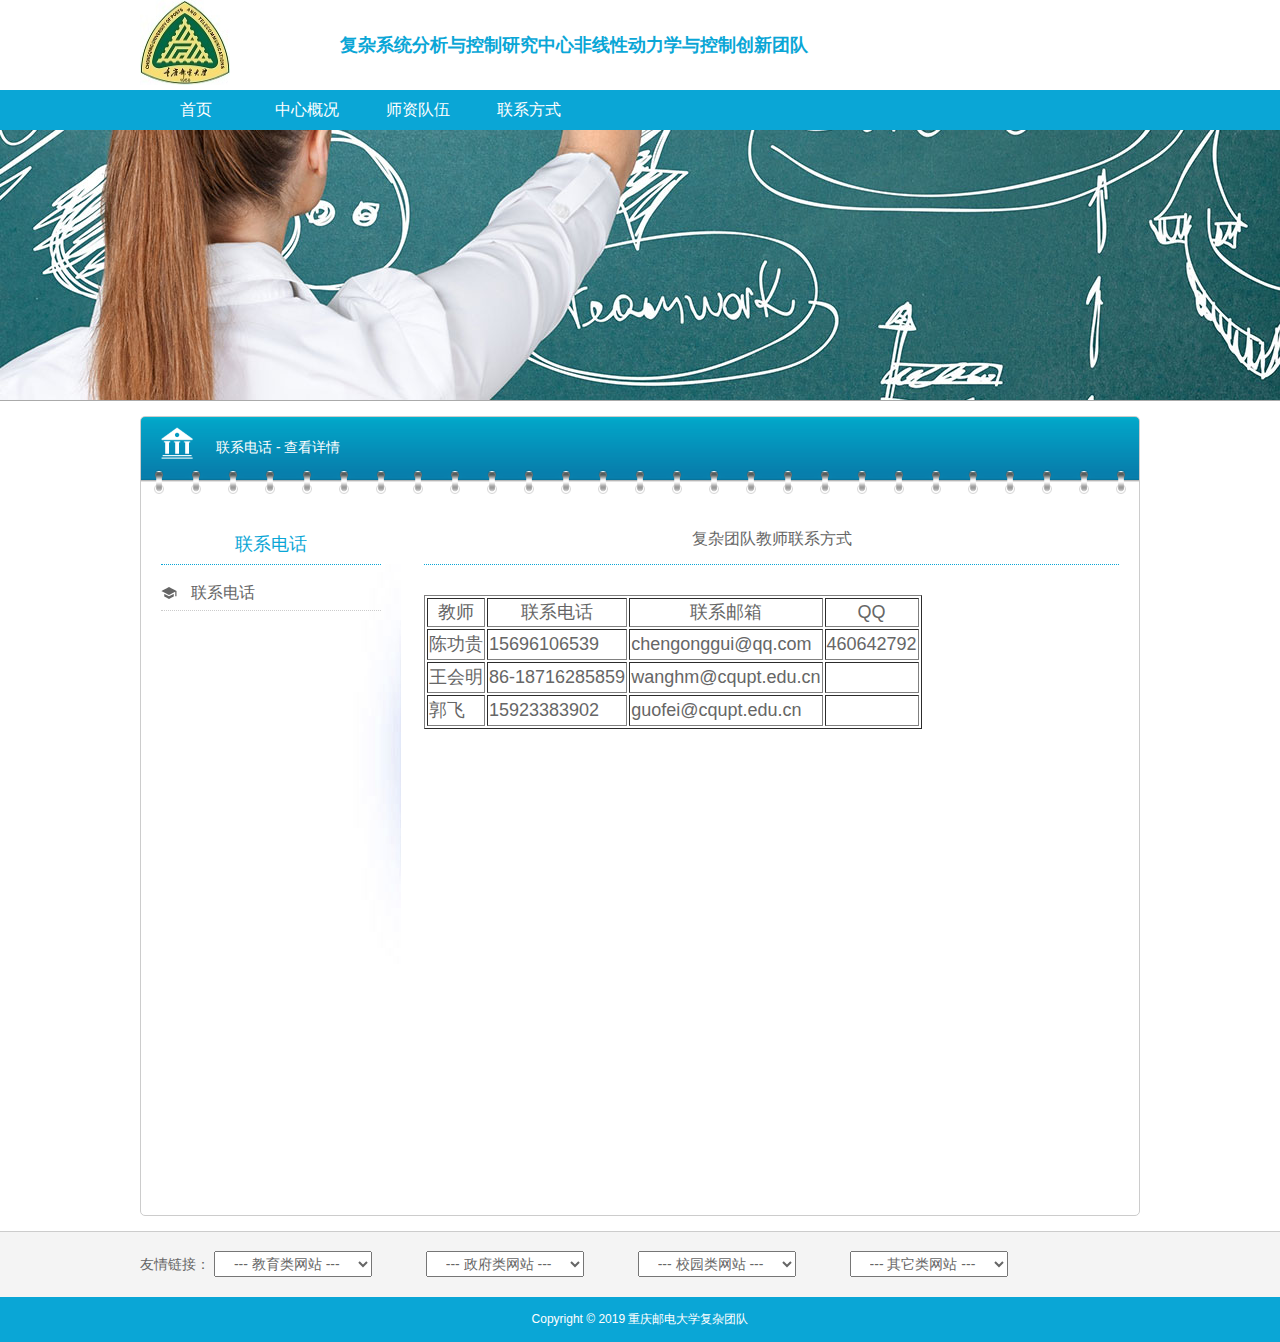
<file: phone.html>
<!doctype html>
<html>
<head>
<meta charset="utf-8">
<title>复杂团队教师简介</title>
<link rel="stylesheet" href="css/style1.css" type="text/css" media="all"/>
</head>

<body>
<div id="hearder2" class="clearfix">
	<div class="logo">
   	  <img src="images/cqupt.jpg">
  </div>
  <div class="logo-name">复杂系统分析与控制研究中心非线性动力学与控制创新团队</div>
  <div class="form-tools">
   	  <form id="search" name="search" method="post">
      	
        
  	  </form>
    </div>
</div>
<div id="menu-box" class="clearfix">
	<ul>
    	<li><a href="index.html">首页</a></li>
        <li><a href="detail1.html">中心概况</a></li>
        <li><a href="list-pic1.html">师资队伍</a></li>
        <li><a href="list-pic1.html">联系方式</a></li>
    </ul>
</div>
<div id="slider-box" style="background:url(images/slider4.jpg) center center;"></div>
<!-- detail -->
<div id="detail2-box" class="clearfix">
	<div class="tit-80"><a href="list-text1.html">联系电话</a> - 查看详情</div>
   
    <div class="tabula-box">
    	<div class="max-tit">联系电话</div>
        <ul>
            <li><a href="phone.html">联系电话</a></li>
           
            
        </ul>
    </div>
    <div class="content-box">
    	<h1>复杂团队教师联系方式</h1>
        <div class="content">
        	<table border="1">
        		<tr>
        			<th>教师</th>
        			<th>联系电话</th>
        			<th>联系邮箱</th>
        			<th>QQ</th>
        		</tr>
        		<tr>
        			<td>陈功贵</td>
        			<td>15696106539</td>
        			<td>chengonggui@qq.com</td>
        			<td>460642792</td>
        		</tr>
        		
        		<tr>
        			<td>王会明</td>
        			<td>86-18716285859</td>
        			<td>wanghm@cqupt.edu.cn</td>
        			<td></td>
        		</tr>
        		
        		<tr>
        			<td>郭飞</td>
        			<td>15923383902</td>
        			<td>guofei@cqupt.edu.cn</td>
        			<td></td>
        		</tr>
        		
        	</table>
           <br /><br /><br /><br /><br /><br /><br /><br /><br /><br /><br /><br /><br /><br /><br /><br />
        </div>
        
    </div>
</div>
<!-- div5 -->
<div id="div5" class="clearfix">
    <div class="link-box">
    	<span>友情链接：</span>
        <select onChange="frlink(this)" name="select" class="select-link">
            <option selected>--- 教育类网站 ---</option>
            <option value="http://www.veryhuo.com">烈火网</option>
            <option value="http://www.sina.com.cn">新浪网</option>
            <option value="http://www.163.com">网易</option>
        </select>
        <select onChange="frlink(this)" name="select" class="select-link">
            <option selected>--- 政府类网站 ---</option>
            <option value="http://www.china.com">中华网</option>
            <option value="http://www.sina.com.cn">新浪网</option>
            <option value="http://www.163.com">网易</option>
        </select>
        <select onChange="frlink(this)" name="select" class="select-link">
            <option selected>--- 校园类网站 ---</option>
            <option value="http://www.veryhuo.com">烈火网</option>
            <option value="http://www.sina.com.cn">新浪网</option>
            <option value="http://www.163.com">网易</option>
        </select>
        <select onChange="frlink(this)" name="select" class="select-link">
            <option selected>--- 其它类网站 ---</option>
            <option value="http://www.veryhuo.com">烈火网</option>
            <option value="http://www.sina.com.cn">新浪网</option>
            <option value="http://www.163.com">网易</option>
        </select>
    </div>
</div>
<div id="div6">Copyright &copy; 2019 重庆邮电大学复杂团队</div>

</body>
</html>
</file>
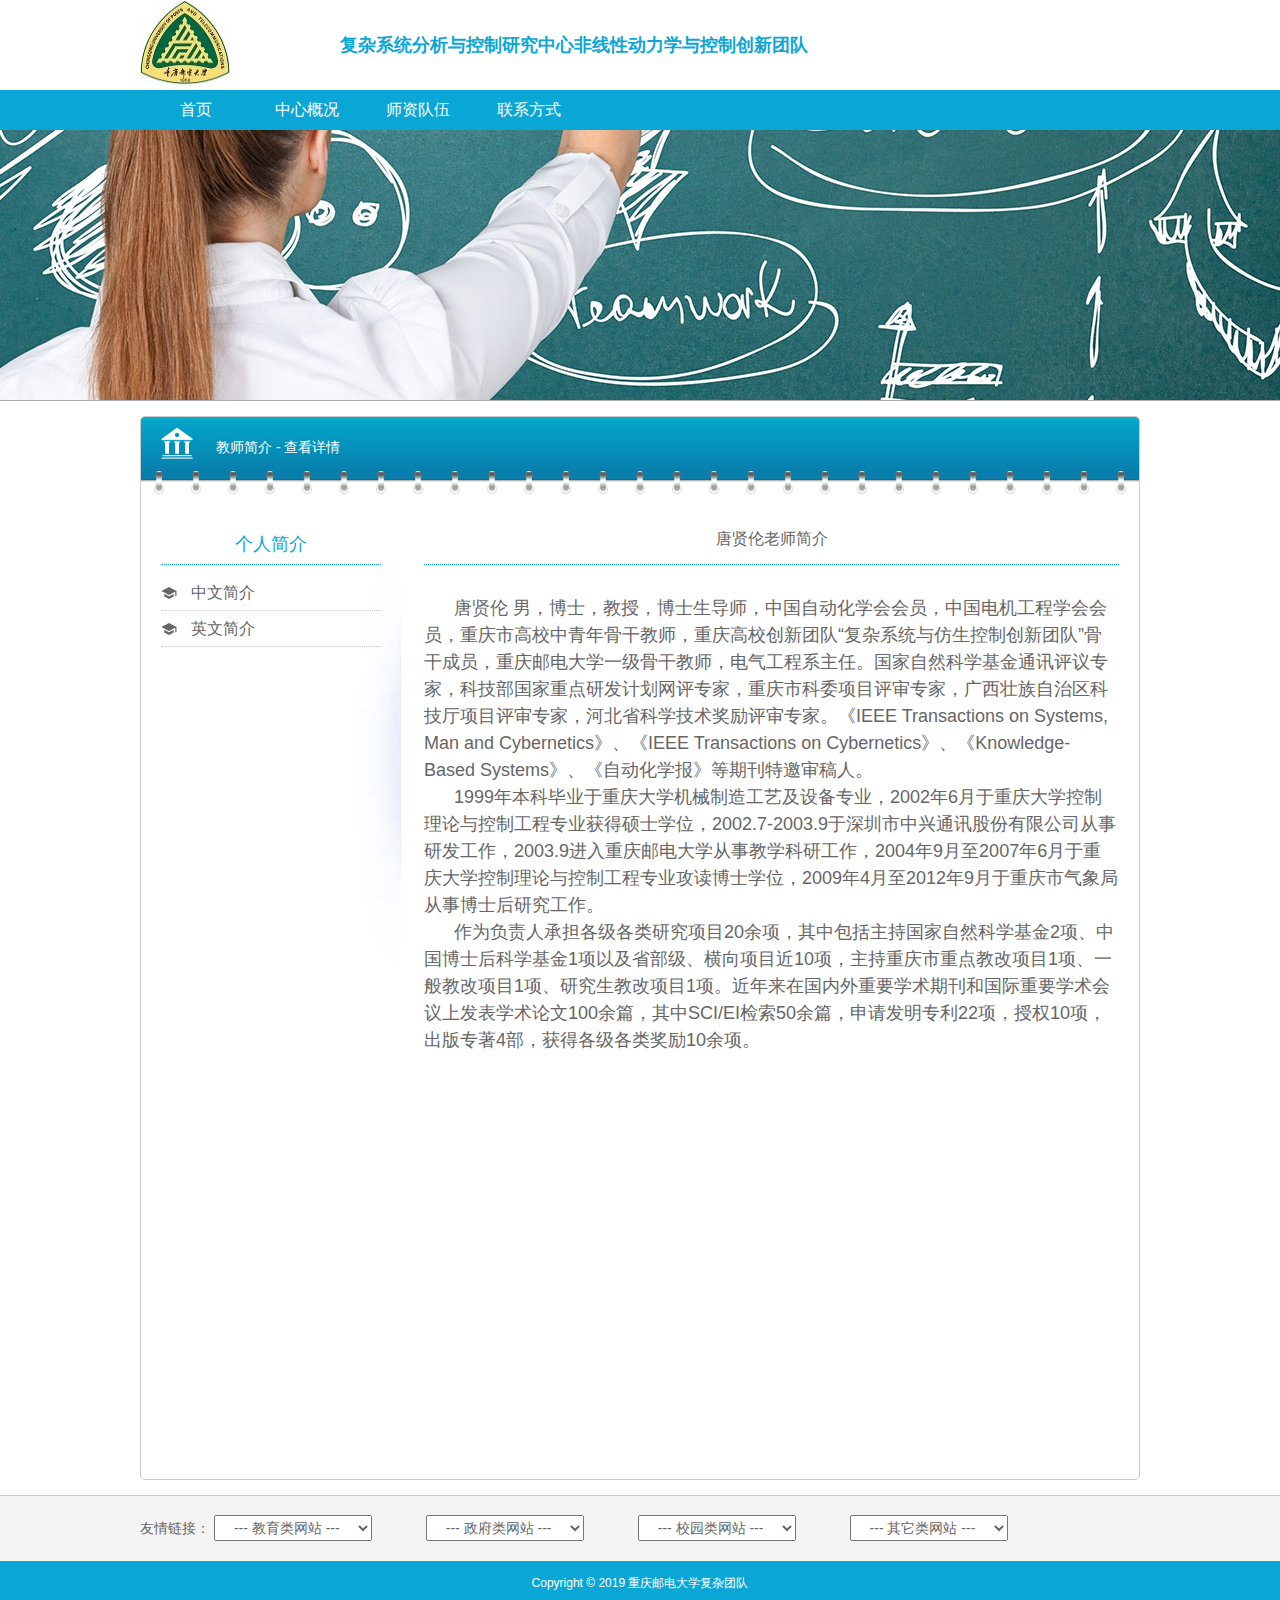
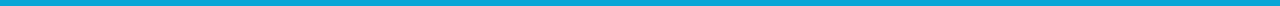
<file: txl.html>
<!doctype html>
<html>
<head>
<meta charset="utf-8">
<title>复杂团队教师简介</title>
<link rel="stylesheet" href="css/style1.css" type="text/css" media="all"/>
</head>

<body>
<div id="hearder2" class="clearfix">
	<div class="logo">
   	  <img src="images/cqupt.jpg">
  </div>
  <div class="logo-name">复杂系统分析与控制研究中心非线性动力学与控制创新团队</div>
  <div class="form-tools">
   	  <form id="search" name="search" method="post">
      	
        
  	  </form>
    </div>
</div>
<div id="menu-box" class="clearfix">
	<ul>
    	<li><a href="index.html">首页</a></li>
        <li><a href="detail1.html">中心概况</a></li>
        <li><a href="list-pic1.html">师资队伍</a></li>
        <li><a href="phone.html">联系方式</a></li>
    </ul>
</div>
<div id="slider-box" style="background:url(images/slider4.jpg) center center;"></div>
<!-- detail -->
<div id="detail2-box" class="clearfix">
	<div class="tit-80"><a href="list-text1.html">教师简介</a> - 查看详情</div>
   
    <div class="tabula-box">
    	<div class="max-tit">个人简介</div>
        <ul>
            <li><a href="txl.html">中文简介</a></li>
            <li><a href="list-text1.html">英文简介</a></li>
            
        </ul>
    </div>
    <div class="content-box">
    	<h1>唐贤伦老师简介</h1>
        <div class="content">
        	&nbsp;&nbsp;&nbsp;&nbsp;&nbsp;&nbsp;唐贤伦 男，博士，教授，博士生导师，中国自动化学会会员，中国电机工程学会会员，重庆市高校中青年骨干教师，重庆高校创新团队“复杂系统与仿生控制创新团队”骨干成员，重庆邮电大学一级骨干教师，电气工程系主任。国家自然科学基金通讯评议专家，科技部国家重点研发计划网评专家，重庆市科委项目评审专家，广西壮族自治区科技厅项目评审专家，河北省科学技术奖励评审专家。《IEEE Transactions on Systems, Man and Cybernetics》、《IEEE Transactions on Cybernetics》、《Knowledge-Based Systems》、《自动化学报》等期刊特邀审稿人。
<br/>&nbsp;&nbsp;&nbsp;&nbsp;&nbsp;&nbsp;1999年本科毕业于重庆大学机械制造工艺及设备专业，2002年6月于重庆大学控制理论与控制工程专业获得硕士学位，2002.7-2003.9于深圳市中兴通讯股份有限公司从事研发工作，2003.9进入重庆邮电大学从事教学科研工作，2004年9月至2007年6月于重庆大学控制理论与控制工程专业攻读博士学位，2009年4月至2012年9月于重庆市气象局从事博士后研究工作。
<br/>&nbsp;&nbsp;&nbsp;&nbsp;&nbsp;&nbsp;作为负责人承担各级各类研究项目20余项，其中包括主持国家自然科学基金2项、中国博士后科学基金1项以及省部级、横向项目近10项，主持重庆市重点教改项目1项、一般教改项目1项、研究生教改项目1项。近年来在国内外重要学术期刊和国际重要学术会议上发表学术论文100余篇，其中SCI/EI检索50余篇，申请发明专利22项，授权10项，出版专著4部，获得各级各类奖励10余项。


           <br /><br /><br /><br /><br /><br /><br /><br /><br /><br /><br /><br /><br /><br /><br /><br />
        </div>
        
    </div>
</div>
<!-- div5 -->
<div id="div5" class="clearfix">
    <div class="link-box">
    	<span>友情链接：</span>
        <select onChange="frlink(this)" name="select" class="select-link">
            <option selected>--- 教育类网站 ---</option>
            <option value="http://www.veryhuo.com">烈火网</option>
            <option value="http://www.sina.com.cn">新浪网</option>
            <option value="http://www.163.com">网易</option>
        </select>
        <select onChange="frlink(this)" name="select" class="select-link">
            <option selected>--- 政府类网站 ---</option>
            <option value="http://www.china.com">中华网</option>
            <option value="http://www.sina.com.cn">新浪网</option>
            <option value="http://www.163.com">网易</option>
        </select>
        <select onChange="frlink(this)" name="select" class="select-link">
            <option selected>--- 校园类网站 ---</option>
            <option value="http://www.veryhuo.com">烈火网</option>
            <option value="http://www.sina.com.cn">新浪网</option>
            <option value="http://www.163.com">网易</option>
        </select>
        <select onChange="frlink(this)" name="select" class="select-link">
            <option selected>--- 其它类网站 ---</option>
            <option value="http://www.veryhuo.com">烈火网</option>
            <option value="http://www.sina.com.cn">新浪网</option>
            <option value="http://www.163.com">网易</option>
        </select>
    </div>
</div>
<div id="div6">Copyright &copy; 2019 重庆邮电大学复杂团队</div>

</body>
</html>
</file>
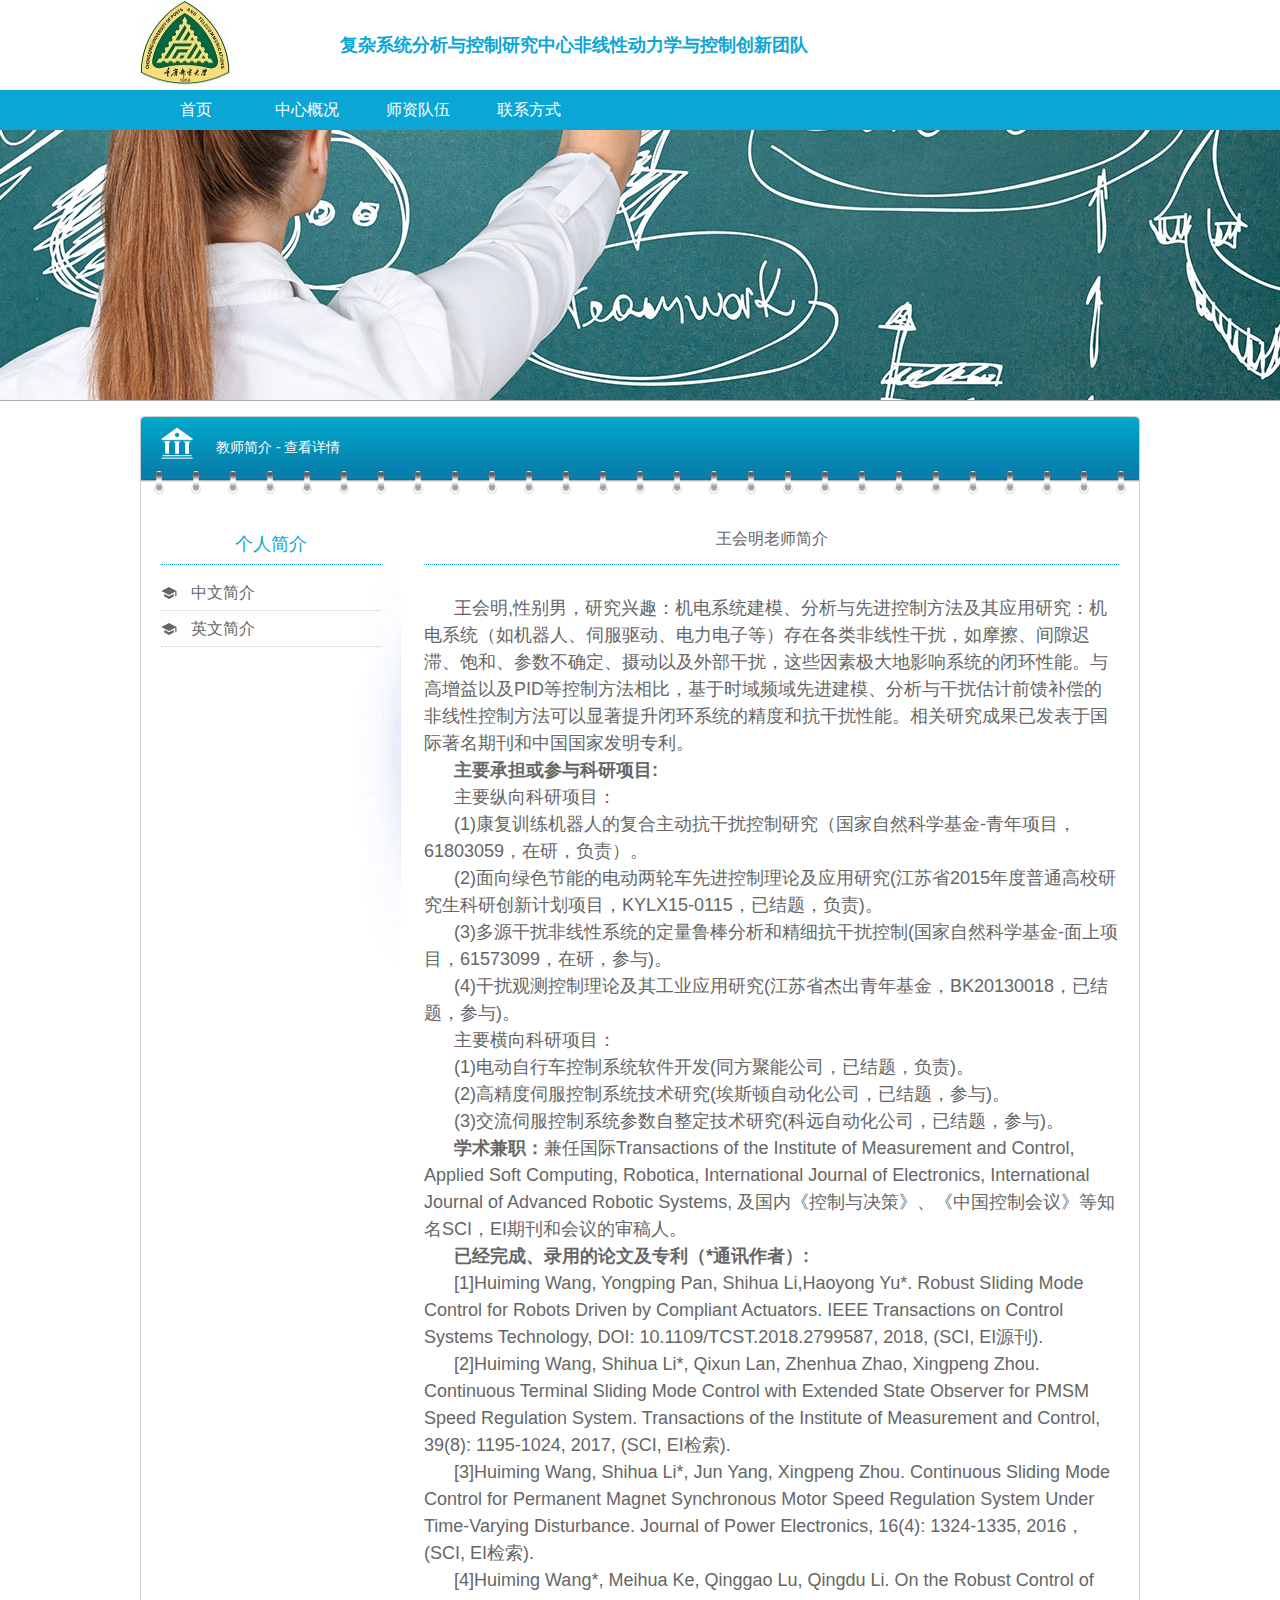
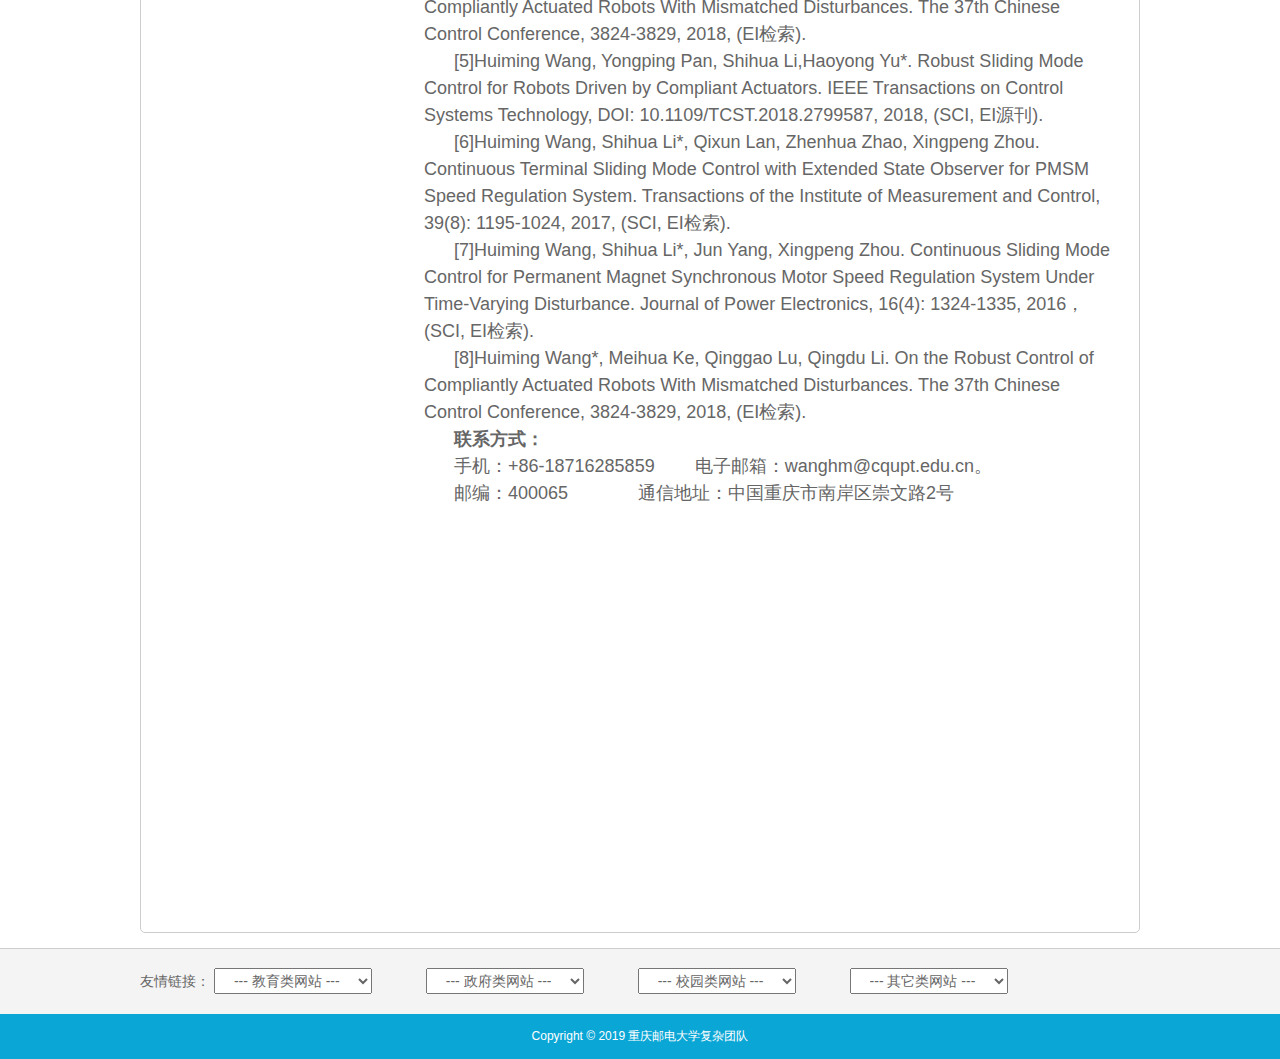
<file: whmc.html>
<!doctype html>
<html>
<head>
<meta charset="utf-8">
<title>复杂团队教师简介</title>
<link rel="stylesheet" href="css/style1.css" type="text/css" media="all"/>
</head>

<body>
<div id="hearder2" class="clearfix">
	<div class="logo">
   	  <img src="images/cqupt.jpg">
  </div>
  <div class="logo-name">复杂系统分析与控制研究中心非线性动力学与控制创新团队</div>
  <div class="form-tools">
   	  <form id="search" name="search" method="post">
      	
        
  	  </form>
    </div>
</div>
<div id="menu-box" class="clearfix">
	<ul>
    	<li><a href="index.html">首页</a></li>
        <li><a href="detail1.html">中心概况</a></li>
        <li><a href="list-pic1.html">师资队伍</a></li>
        <li><a href="phone.html">联系方式</a></li>
    </ul>
</div>
<div id="slider-box" style="background:url(images/slider4.jpg) center center;"></div>
<!-- detail -->
<div id="detail2-box" class="clearfix">
	<div class="tit-80"><a href="list-text1.html">教师简介</a> - 查看详情</div>
   
    <div class="tabula-box">
    	<div class="max-tit">个人简介</div>
        <ul>
            <li><a href="whmc.html">中文简介</a></li>
            <li><a href="whme.html">英文简介</a></li>
            
        </ul>
    </div>
    <div class="content-box">
    	<h1>王会明老师简介</h1>
        <div class="content">
        	&nbsp;&nbsp;&nbsp;&nbsp;&nbsp;&nbsp;王会明,性别男，研究兴趣：机电系统建模、分析与先进控制方法及其应用研究：机电系统（如机器人、伺服驱动、电力电子等）存在各类非线性干扰，如摩擦、间隙迟滞、饱和、参数不确定、摄动以及外部干扰，这些因素极大地影响系统的闭环性能。与高增益以及PID等控制方法相比，基于时域频域先进建模、分析与干扰估计前馈补偿的非线性控制方法可以显著提升闭环系统的精度和抗干扰性能。相关研究成果已发表于国际著名期刊和中国国家发明专利。
            <br />&nbsp;&nbsp;&nbsp;&nbsp;&nbsp;&nbsp;<strong>主要承担或参与科研项目:</strong>
            <br/>&nbsp;&nbsp;&nbsp;&nbsp;&nbsp;&nbsp;主要纵向科研项目：
            <br/>&nbsp;&nbsp;&nbsp;&nbsp;&nbsp;&nbsp;(1)康复训练机器人的复合主动抗干扰控制研究（国家自然科学基金-青年项目，61803059，在研，负责）。
            <br/>&nbsp;&nbsp;&nbsp;&nbsp;&nbsp;&nbsp;(2)面向绿色节能的电动两轮车先进控制理论及应用研究(江苏省2015年度普通高校研究生科研创新计划项目，KYLX15-0115，已结题，负责)。
            <br/>&nbsp;&nbsp;&nbsp;&nbsp;&nbsp;&nbsp;(3)多源干扰非线性系统的定量鲁棒分析和精细抗干扰控制(国家自然科学基金-面上项目，61573099，在研，参与)。                                                         
            <br/>&nbsp;&nbsp;&nbsp;&nbsp;&nbsp;&nbsp;(4)干扰观测控制理论及其工业应用研究(江苏省杰出青年基金，BK20130018，已结题，参与)。
            <br/>&nbsp;&nbsp;&nbsp;&nbsp;&nbsp;&nbsp;主要横向科研项目：<br/>&nbsp;&nbsp;&nbsp;&nbsp;&nbsp;&nbsp;(1)电动自行车控制系统软件开发(同方聚能公司，已结题，负责)。
            <br/>&nbsp;&nbsp;&nbsp;&nbsp;&nbsp;&nbsp;(2)高精度伺服控制系统技术研究(埃斯顿自动化公司，已结题，参与)。
            <br/>&nbsp;&nbsp;&nbsp;&nbsp;&nbsp;&nbsp;(3)交流伺服控制系统参数自整定技术研究(科远自动化公司，已结题，参与)。
            <br/>&nbsp;&nbsp;&nbsp;&nbsp;&nbsp;&nbsp;<strong>学术兼职：</strong>兼任国际Transactions of the Institute of Measurement and Control, Applied Soft Computing, Robotica, International Journal of Electronics, International Journal of Advanced Robotic Systems, 及国内《控制与决策》、《中国控制会议》等知名SCI，EI期刊和会议的审稿人。
            <br/>&nbsp;&nbsp;&nbsp;&nbsp;&nbsp;&nbsp;<strong>已经完成、录用的论文及专利（*通讯作者）:</strong>
            <br/>&nbsp;&nbsp;&nbsp;&nbsp;&nbsp;&nbsp;[1]Huiming Wang, Yongping Pan, Shihua Li,Haoyong Yu*. Robust Sliding Mode Control for Robots Driven by Compliant Actuators. IEEE Transactions on Control Systems Technology, DOI: 10.1109/TCST.2018.2799587, 2018, (SCI, EI源刊).
            <br/>&nbsp;&nbsp;&nbsp;&nbsp;&nbsp;&nbsp;[2]Huiming Wang, Shihua Li*, Qixun Lan, Zhenhua Zhao, Xingpeng Zhou. Continuous Terminal Sliding Mode Control with Extended State Observer for PMSM Speed Regulation System. Transactions of the Institute of Measurement and Control, 39(8): 1195-1024, 2017, (SCI, EI检索).
            <br/>&nbsp;&nbsp;&nbsp;&nbsp;&nbsp;&nbsp;[3]Huiming Wang, Shihua Li*, Jun Yang, Xingpeng Zhou. Continuous Sliding Mode Control for Permanent Magnet Synchronous Motor Speed Regulation System Under Time-Varying Disturbance. Journal of Power Electronics, 16(4): 1324-1335, 2016，(SCI, EI检索).
            <br/>&nbsp;&nbsp;&nbsp;&nbsp;&nbsp;&nbsp;[4]Huiming Wang*, Meihua Ke, Qinggao Lu, Qingdu Li. On the Robust Control of Compliantly Actuated Robots With Mismatched Disturbances. The 37th Chinese Control Conference, 3824-3829, 2018, (EI检索).
            <br/>&nbsp;&nbsp;&nbsp;&nbsp;&nbsp;&nbsp;[5]Huiming Wang, Yongping Pan, Shihua Li,Haoyong Yu*. Robust Sliding Mode Control for Robots Driven by Compliant Actuators. IEEE Transactions on Control Systems Technology, DOI: 10.1109/TCST.2018.2799587, 2018, (SCI, EI源刊).
            <br/>&nbsp;&nbsp;&nbsp;&nbsp;&nbsp;&nbsp;[6]Huiming Wang, Shihua Li*, Qixun Lan, Zhenhua Zhao, Xingpeng Zhou. Continuous Terminal Sliding Mode Control with Extended State Observer for PMSM Speed Regulation System. Transactions of the Institute of Measurement and Control, 39(8): 1195-1024, 2017, (SCI, EI检索).
            <br/>&nbsp;&nbsp;&nbsp;&nbsp;&nbsp;&nbsp;[7]Huiming Wang, Shihua Li*, Jun Yang, Xingpeng Zhou. Continuous Sliding Mode Control for Permanent Magnet Synchronous Motor Speed Regulation System Under Time-Varying Disturbance. Journal of Power Electronics, 16(4): 1324-1335, 2016，(SCI, EI检索).
            <br/>&nbsp;&nbsp;&nbsp;&nbsp;&nbsp;&nbsp;[8]Huiming Wang*, Meihua Ke, Qinggao Lu, Qingdu Li. On the Robust Control of Compliantly Actuated Robots With Mismatched Disturbances. The 37th Chinese Control Conference, 3824-3829, 2018, (EI检索).
            <br/>&nbsp;&nbsp;&nbsp;&nbsp;&nbsp;&nbsp;<strong>联系方式：</strong>
            <br/>&nbsp;&nbsp;&nbsp;&nbsp;&nbsp;&nbsp;手机：+86-18716285859 &nbsp;&nbsp;&nbsp;&nbsp;&nbsp;&nbsp;  电子邮箱：wanghm@cqupt.edu.cn。
            <br/>&nbsp;&nbsp;&nbsp;&nbsp;&nbsp;&nbsp;邮编：400065 &nbsp;&nbsp;&nbsp;&nbsp;&nbsp;&nbsp;&nbsp;&nbsp;&nbsp;&nbsp;&nbsp;&nbsp; 通信地址：中国重庆市南岸区崇文路2号
            <br /><br /><br /><br /><br /><br /><br /><br /><br /><br /><br /><br /><br /><br /><br /><br />
        </div>
        
    </div>
</div>
<!-- div5 -->
<div id="div5" class="clearfix">
    <div class="link-box">
    	<span>友情链接：</span>
        <select onChange="frlink(this)" name="select" class="select-link">
            <option selected>--- 教育类网站 ---</option>
            <option value="http://www.veryhuo.com">烈火网</option>
            <option value="http://www.sina.com.cn">新浪网</option>
            <option value="http://www.163.com">网易</option>
        </select>
        <select onChange="frlink(this)" name="select" class="select-link">
            <option selected>--- 政府类网站 ---</option>
            <option value="http://www.china.com">中华网</option>
            <option value="http://www.sina.com.cn">新浪网</option>
            <option value="http://www.163.com">网易</option>
        </select>
        <select onChange="frlink(this)" name="select" class="select-link">
            <option selected>--- 校园类网站 ---</option>
            <option value="http://www.veryhuo.com">烈火网</option>
            <option value="http://www.sina.com.cn">新浪网</option>
            <option value="http://www.163.com">网易</option>
        </select>
        <select onChange="frlink(this)" name="select" class="select-link">
            <option selected>--- 其它类网站 ---</option>
            <option value="http://www.veryhuo.com">烈火网</option>
            <option value="http://www.sina.com.cn">新浪网</option>
            <option value="http://www.163.com">网易</option>
        </select>
    </div>
</div>
<div id="div6">Copyright &copy; 2019 重庆邮电大学复杂团队</div>

</body>
</html>
</file>
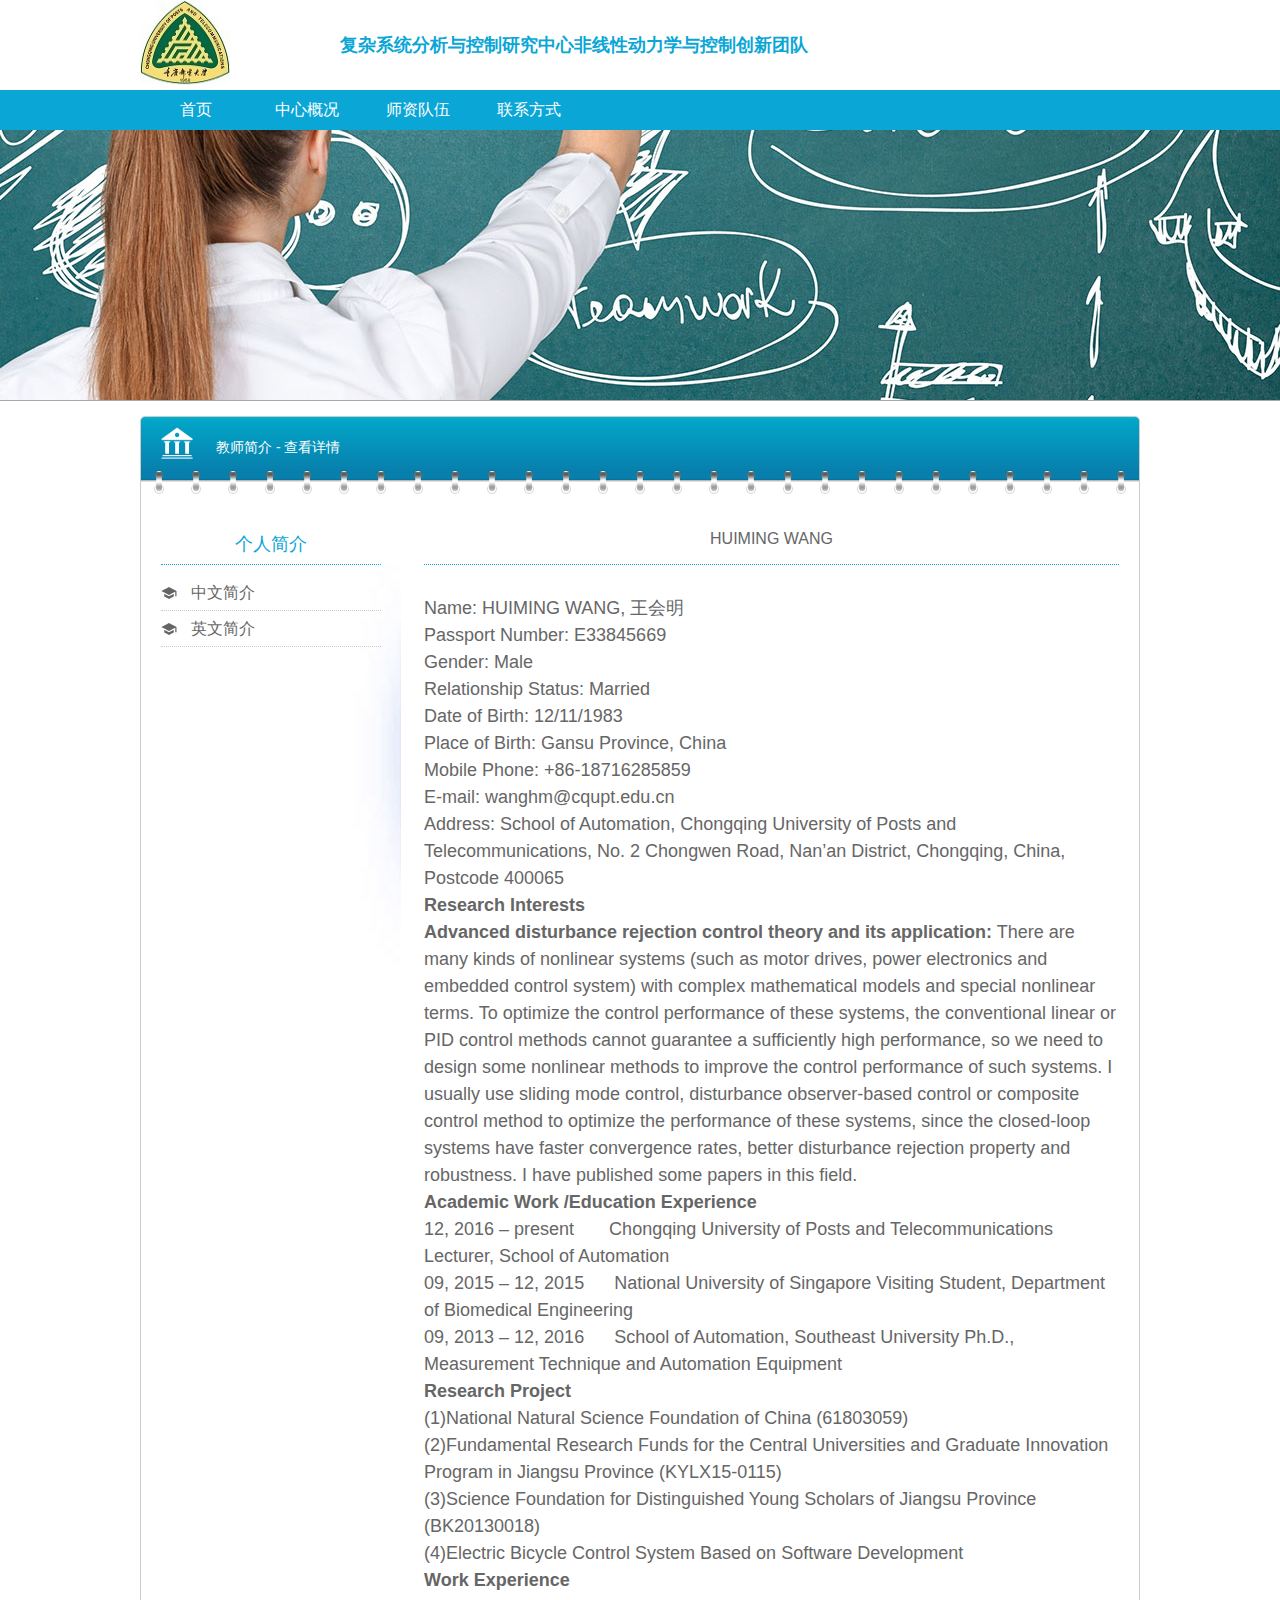
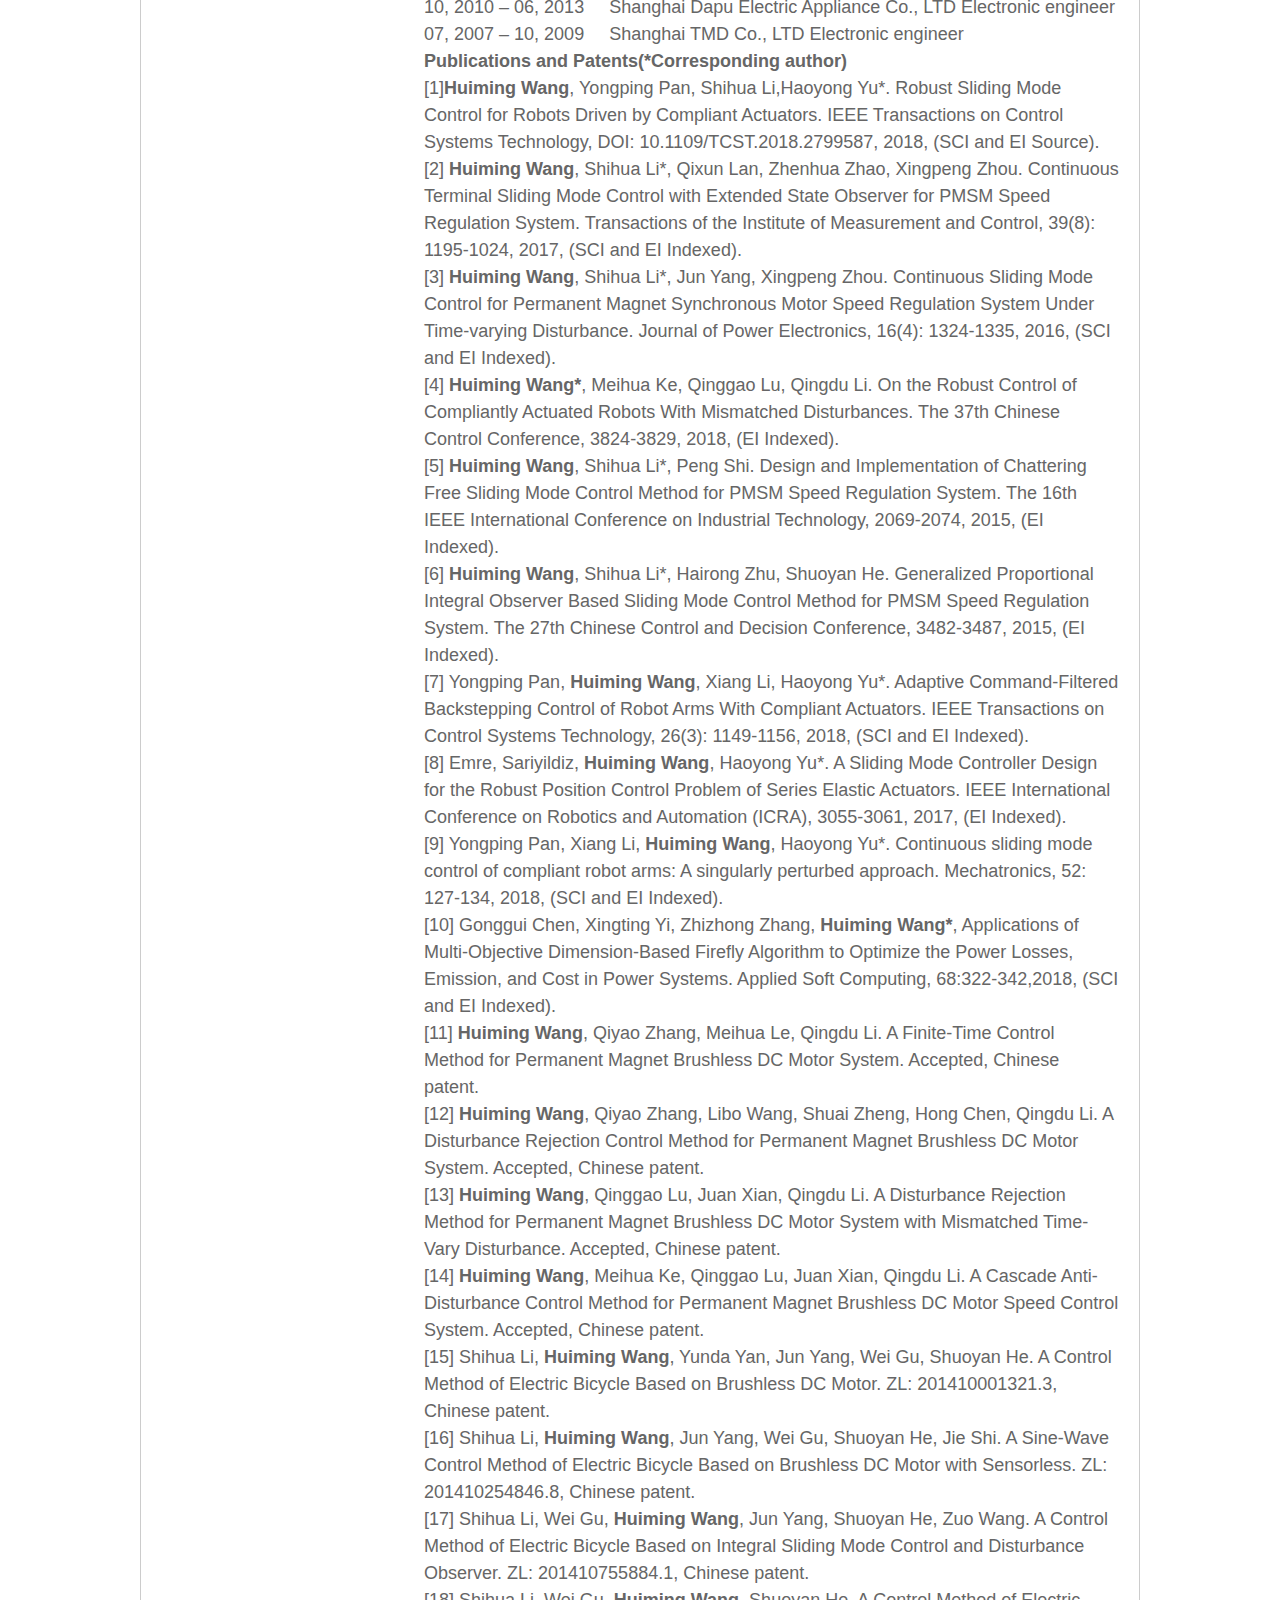
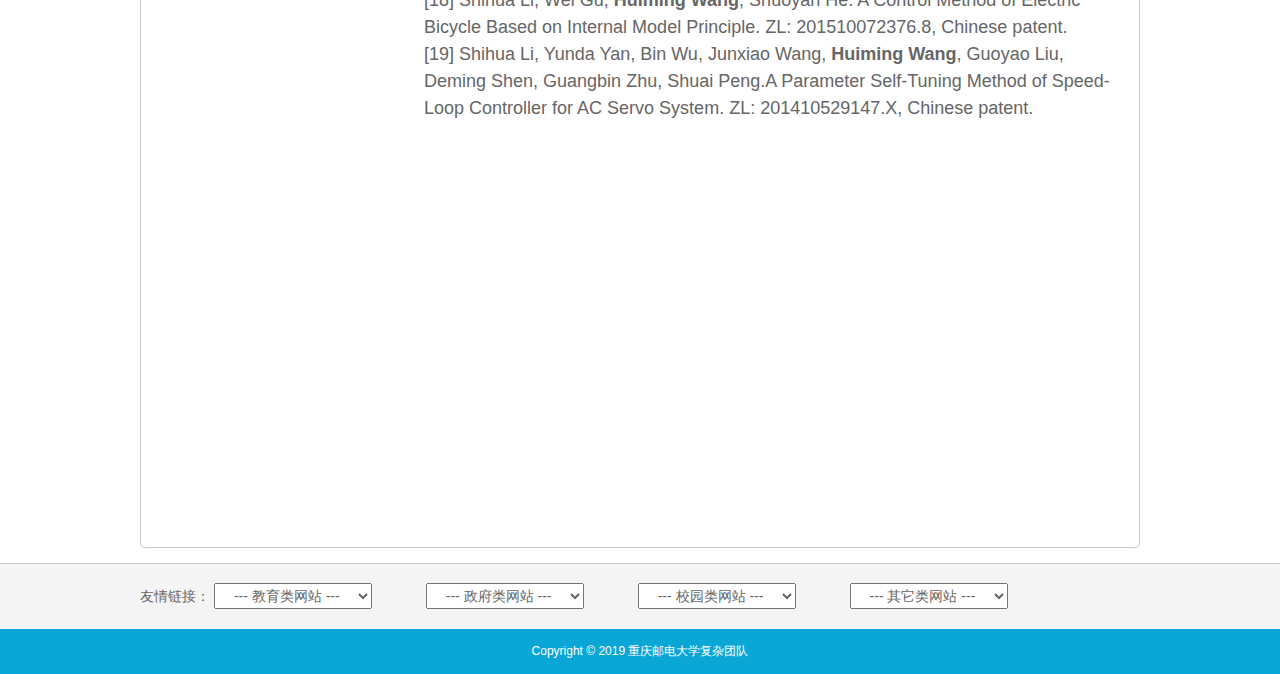
<file: whme.html>
<!doctype html>
<html>
<head>
<meta charset="utf-8">
<title>复杂团队教师简介</title>
<link rel="stylesheet" href="css/style1.css" type="text/css" media="all"/>
</head>

<body>
<div id="hearder2" class="clearfix">
	<div class="logo">
   	  <img src="images/cqupt.jpg">
  </div>
  <div class="logo-name">复杂系统分析与控制研究中心非线性动力学与控制创新团队</div>
  <div class="form-tools">
   	  <form id="search" name="search" method="post">
      	
        
  	  </form>
    </div>
</div>
<div id="menu-box" class="clearfix">
	<ul>
    	<li><a href="index.html">首页</a></li>
        <li><a href="detail1.html">中心概况</a></li>
        <li><a href="list-pic1.html">师资队伍</a></li>
        <li><a href="phone.html">联系方式</a></li>
    </ul>
</div>
<div id="slider-box" style="background:url(images/slider4.jpg) center center;"></div>
<!-- detail -->
<div id="detail2-box" class="clearfix">
	<div class="tit-80"><a href="list-text1.html">教师简介</a> - 查看详情</div>
   
    <div class="tabula-box">
    	<div class="max-tit">个人简介</div>
        <ul>
            <li><a href="whmc.html">中文简介</a></li>
            <li><a href="whme.html">英文简介</a></li>
            
        </ul>
    </div>
    <div class="content-box">
    	<h1>HUIMING WANG</h1>
        <div class="content">
        	      Name: HUIMING WANG, 王会明
        	<br />Passport Number: E33845669
        	<br />Gender: Male
        	<br />Relationship Status: Married
        	<br />Date of Birth: 12/11/1983
        	<br />Place of Birth: Gansu Province, China
        	<br />Mobile Phone: +86-18716285859
        	<br />E-mail: wanghm@cqupt.edu.cn
        	<br />Address: School of Automation, Chongqing University of Posts and Telecommunications, No. 2 Chongwen Road, Nan’an District, Chongqing, China, Postcode 400065
        	<br /><strong>Research Interests</strong>
        	<br /><strong>Advanced disturbance rejection control theory and its application:</strong> There are many kinds of nonlinear systems (such as motor drives, power electronics and embedded control system) with complex mathematical models and special nonlinear terms. To optimize the control performance of these systems, the conventional linear or PID control methods cannot guarantee a sufficiently high performance, so we need to design some nonlinear methods to improve the control performance of such systems. I usually use sliding mode control, disturbance observer-based control or composite control method to optimize the performance of these systems, since the closed-loop systems have faster convergence rates, better disturbance rejection property and robustness. I have published some papers in this field.
            <br /><strong>Academic Work /Education Experience</strong> 
            <br />12, 2016 – present  &nbsp;&nbsp;&nbsp;&nbsp;&nbsp;&nbsp;Chongqing University of Posts and Telecommunications
                   Lecturer, School of Automation
            <br />09, 2015 – 12, 2015  &nbsp;&nbsp;&nbsp;&nbsp; National University of Singapore
                   Visiting Student, Department of Biomedical Engineering
            <br />09, 2013 – 12, 2016  &nbsp;&nbsp;&nbsp;&nbsp; School of Automation, Southeast University
                   Ph.D., Measurement Technique and Automation Equipment
            <br /><strong>Research Project</strong>
            <br/>(1)National Natural Science Foundation of China (61803059)
            <br />(2)Fundamental Research Funds for the Central Universities and Graduate Innovation Program in Jiangsu Province (KYLX15-0115)
            <br />(3)Science Foundation for Distinguished Young Scholars of Jiangsu Province (BK20130018)
            <br />(4)Electric Bicycle Control System Based on Software Development
            <br /> <strong>Work Experience</strong>
            <br />10, 2010 – 06, 2013   &nbsp;&nbsp;&nbsp;&nbsp;Shanghai Dapu Electric Appliance Co., LTD
                   Electronic engineer
            <br />07, 2007 – 10, 2009   &nbsp;&nbsp;&nbsp;&nbsp;Shanghai TMD Co., LTD
                   Electronic engineer
            <br /><strong>Publications and Patents(*Corresponding author)</strong>
            <br />[1]<strong>Huiming Wang</strong>, Yongping Pan, Shihua Li,Haoyong Yu*. Robust Sliding Mode Control for Robots Driven by Compliant Actuators. IEEE Transactions on Control Systems Technology, DOI: 10.1109/TCST.2018.2799587, 2018, (SCI and EI Source).
            <br />[2]	<strong>Huiming Wang</strong>, Shihua Li*, Qixun Lan, Zhenhua Zhao, Xingpeng Zhou. Continuous Terminal Sliding Mode Control with Extended State Observer for PMSM Speed Regulation System. Transactions of the Institute of Measurement and Control, 39(8): 1195-1024, 2017, (SCI and EI Indexed).
            <br />[3]	<strong>Huiming Wang</strong>, Shihua Li*, Jun Yang, Xingpeng Zhou. Continuous Sliding Mode Control for Permanent Magnet Synchronous Motor Speed Regulation System Under Time-varying Disturbance. Journal of Power Electronics, 16(4): 1324-1335, 2016, (SCI and EI Indexed).
            <br />[4]	<strong>Huiming Wang*</strong>, Meihua Ke, Qinggao Lu, Qingdu Li. On the Robust Control of Compliantly Actuated Robots With Mismatched Disturbances. The 37th Chinese Control Conference, 3824-3829, 2018, (EI Indexed).
            <br />[5]	<strong>Huiming Wang</strong>, Shihua Li*, Peng Shi. Design and Implementation of Chattering Free Sliding Mode Control Method for PMSM Speed Regulation System. The 16th IEEE International Conference on Industrial Technology, 2069-2074, 2015, (EI Indexed).
            <br />[6]	<strong>Huiming Wang</strong>, Shihua Li*, Hairong Zhu, Shuoyan He. Generalized Proportional Integral Observer Based Sliding Mode Control Method for PMSM Speed Regulation System. The 27th Chinese Control and Decision Conference, 3482-3487, 2015, (EI Indexed).
            <br />[7]	Yongping Pan, <strong>Huiming Wang</strong>, Xiang Li, Haoyong Yu*. Adaptive Command-Filtered Backstepping Control of Robot Arms With Compliant Actuators. IEEE Transactions on Control Systems Technology, 26(3): 1149-1156, 2018, (SCI and EI Indexed).
            <br />[8]	Emre, Sariyildiz, <strong>Huiming Wang</strong>, Haoyong Yu*. A Sliding Mode Controller Design for the Robust Position Control Problem of Series Elastic Actuators. IEEE International Conference on Robotics and Automation (ICRA), 3055-3061, 2017, (EI Indexed).
            <br />[9]	Yongping Pan, Xiang Li, <strong>Huiming Wang</strong>, Haoyong Yu*. Continuous sliding mode control of compliant robot arms: A singularly perturbed approach. Mechatronics, 52: 127-134, 2018, (SCI and EI Indexed).
            <br />[10]	Gonggui Chen, Xingting Yi, Zhizhong Zhang, <strong>Huiming Wang*</strong>, Applications of Multi-Objective Dimension-Based Firefly Algorithm to Optimize the Power Losses, Emission, and Cost in Power Systems. Applied Soft Computing, 68:322-342,2018, (SCI and EI Indexed).
            <br />[11]	<strong>Huiming Wang</strong>, Qiyao Zhang, Meihua Le, Qingdu Li. A Finite-Time Control Method for Permanent Magnet Brushless DC Motor System. Accepted, Chinese patent.
            <br />[12]	<strong>Huiming Wang</strong>, Qiyao Zhang, Libo Wang, Shuai Zheng, Hong Chen, Qingdu Li. A Disturbance Rejection Control Method for Permanent Magnet Brushless DC Motor System. Accepted, Chinese patent.
            <br />[13]	<strong>Huiming Wang</strong>, Qinggao Lu, Juan Xian, Qingdu Li. A Disturbance Rejection Method for Permanent Magnet Brushless DC Motor System with Mismatched Time-Vary Disturbance. Accepted, Chinese patent. 
            <br />[14]	<strong>Huiming Wang</strong>, Meihua Ke, Qinggao Lu, Juan Xian, Qingdu Li. A Cascade Anti-Disturbance Control Method for Permanent Magnet Brushless DC Motor Speed Control System. Accepted, Chinese patent.
            <br />[15]	Shihua Li, <strong>Huiming Wang</strong>, Yunda Yan, Jun Yang, Wei Gu, Shuoyan He. A Control Method of Electric Bicycle Based on Brushless DC Motor. ZL: 201410001321.3, Chinese patent.
            <br />[16]	Shihua Li, <strong>Huiming Wang</strong>, Jun Yang, Wei Gu, Shuoyan He, Jie Shi. A Sine-Wave Control Method of Electric Bicycle Based on Brushless DC Motor with Sensorless. ZL: 201410254846.8, Chinese patent.
            <br />[17]	Shihua Li, Wei Gu, <strong>Huiming Wang</strong>, Jun Yang, Shuoyan He, Zuo Wang. A Control Method of Electric Bicycle Based on Integral Sliding Mode Control and Disturbance Observer. ZL: 201410755884.1, Chinese patent. 
            <br />[18]	Shihua Li, Wei Gu, <strong>Huiming Wang</strong>, Shuoyan He. A Control Method of Electric Bicycle Based on Internal Model Principle. ZL: 201510072376.8, Chinese patent.
            <br />[19]	Shihua Li, Yunda Yan, Bin Wu, Junxiao Wang, <strong>Huiming Wang</strong>, Guoyao Liu, Deming Shen, Guangbin Zhu, Shuai Peng.A Parameter Self-Tuning Method of Speed-Loop Controller for AC Servo System. ZL: 201410529147.X, Chinese patent.
            <br /><br /><br /><br /><br /><br /><br /><br /><br /><br /><br /><br /><br /><br /><br /><br />
        </div>
        
    </div>
</div>
<!-- div5 -->
<div id="div5" class="clearfix">
    <div class="link-box">
    	<span>友情链接：</span>
        <select onChange="frlink(this)" name="select" class="select-link">
            <option selected>--- 教育类网站 ---</option>
            <option value="http://www.veryhuo.com">烈火网</option>
            <option value="http://www.sina.com.cn">新浪网</option>
            <option value="http://www.163.com">网易</option>
        </select>
        <select onChange="frlink(this)" name="select" class="select-link">
            <option selected>--- 政府类网站 ---</option>
            <option value="http://www.china.com">中华网</option>
            <option value="http://www.sina.com.cn">新浪网</option>
            <option value="http://www.163.com">网易</option>
        </select>
        <select onChange="frlink(this)" name="select" class="select-link">
            <option selected>--- 校园类网站 ---</option>
            <option value="http://www.veryhuo.com">烈火网</option>
            <option value="http://www.sina.com.cn">新浪网</option>
            <option value="http://www.163.com">网易</option>
        </select>
        <select onChange="frlink(this)" name="select" class="select-link">
            <option selected>--- 其它类网站 ---</option>
            <option value="http://www.veryhuo.com">烈火网</option>
            <option value="http://www.sina.com.cn">新浪网</option>
            <option value="http://www.163.com">网易</option>
        </select>
    </div>
</div>
<div id="div6">Copyright &copy; 2019 重庆邮电大学复杂团队</div>

</body>
</html>
</file>
<file: css/style1.css>
@charset "utf-8";
/* 默认全局样式 */
body, div, address, blockquote, iframe, ul, ol, dl, dt, dd, li, dl, h1, h2, h3, h4, h5, h6, p, pre, table, caption, th, form, legend, fieldset, input, button, select, textarea {margin:0; padding:0; font-weight: normal;font-style: normal;font-size: 100%; font-family:'微软雅黑', 'Microsoft YaHei', 'YaHei', sans-serif;} 
ol, ul ,li{list-style: none;} 
img {border: 0;} 
body {color:#666; background:#FFF; font: 12px/1.5 Arial, Helvetica, sans-serif;} 
html{-webkit-text-size-adjust:none;}/*chrome font-size<12px */
/*清除浮动样式class="clearfix"*/
.clearfix:after { content:"."; display:block; height:0;	clear:both;	visibility:hidden;}
a { color:#666; text-decoration:none;}
a:hover { color:#0aa6d6; text-decoration:underline;}

/********** index2 style start **********/
#hearder2 { width:1000px; margin:0 auto;}
#hearder2 .logo { width:90px; height:80px;float: left; }
#hearder2 .logo img { width:90px; height:85px;}
#hearder2 .logo-name { width:800px; height:90px; float: right; font-size:18px; font-weight:bold; color:#0aa6d6; line-height:90px; float: right;}
#hearder2 .form-tools { height:90px; float:right;}
#hearder2 .form-tools .tools-link { height:40px; line-height:40px; color:#0aa6d6; text-align:right; font-size:16px; padding-left:35px; background:url(../images/enter.png) left center no-repeat;}
#hearder2 .form-tools .tools-link a { color:#0aa6d6; text-decoration:none;}
#hearder2 .form-tools .tools-link a:hover { color:#0aa6d6; text-decoration:underline;}
#hearder2 .form-tools .search-box { width:100%; height:50px; position:relative;}
#hearder2 .form-tools .search-box .input-text { width:130px; height:15px; position:absolute; top:0; right:0; padding:5px 30px 5px 5px; border:1px solid #ccc; border-radius:3px; background:#fff;}
#hearder2 .form-tools .search-box .input-submit { width:25px; height:25px; position:absolute; top:0; right:0;border:1px solid #ccc; border-top-right-radius:3px; border-bottom-right-radius:3px;}
#menu-box { width:100%; background:#0aa6d6;}
#menu-box ul { width:1000px; height:40px; margin:0 auto;}
#menu-box ul li { width:111px; height:40px; line-height:40px; float:left; text-align:center; font-size:16px;}
#menu-box ul li:hover { background:#0782a8;}
#menu-box ul li a{ color:#fff; text-decoration:none; display:block;}
/* slider */
#slider-box { width:100%; height:270px; text-align:center; margin-bottom:15px; border-bottom:1px solid #aaa;}
/* --- 通用样式 --- */
.title-box { height:35px; background:url(../images/title-bg1.png); text-align:left; font-size:15px; line-height:35px; color:#0aa6d6; position:relative;}
.title-more { position:absolute; top:3px; right:0; font-size:12px; color:#0aa6d6;}


#index1-div1 { width:1000px; margin:0 auto 15px auto;}
#index1-div1 .index1-left675 { width:675px; height:auto; float:left; overflow:hidden;}
#index1-div1 .index1-left675 p{ padding:10px; font-size:12px;text-indent: 2em; line-height:20px; color:#888;}
#index1-div1 .index1-left675 p img{ margin:0 10px 10px 0;}
#index1-div1 .index1-left675 p a{ margin-left:20px; color:#0aa6d6; font-size:12px;}

#index1-div1 .index1-right300 { width:300px; height:205px; float:right; overflow:hidden;}
#index1-div1 .index1-right300 li{ height:40px; line-height:40px; padding-left:15px; background:url(../images/li_ii.png) left center no-repeat; text-align:left; font-size:14px; border-bottom:1px dotted #ccc; position:relative;}
#index1-div1 .index1-right300 li a { width:210px; height:35px; overflow: hidden; text-overflow: ellipsis; white-space: nowrap; display:inline-block;}
#index1-div1 .index1-right300 li span { position:absolute; top:0; right:0; color:#bbb; font-size:12px;}

#index1-div2 { width:1000px; margin:0 auto 15px auto;}
#index1-div2 .index1-left675 { width:675px; float:left; overflow:hidden;}
#index1-div2 .index1-left675 .index1-li-box { width:100%; height:395px; overflow:hidden;}
#index1-div2 .index1-left675 .index1-li-box .index1-left330 { width:330px; float:left;}
#index1-div2 .index1-left675 .index1-li-box .index1-right330 { width:330px; float:right;}
#index1-div2 .index1-left675 .index1-li-box li{ height:40px; line-height:40px; padding-left:15px; background:url(../images/li_ii.png) left center no-repeat; text-align:left; font-size:14px; border-bottom:1px dotted #ccc; position:relative;}
#index1-div2 .index1-left675 .index1-li-box li a { width:210px; height:35px; overflow: hidden; text-overflow: ellipsis; white-space: nowrap; display:inline-block;}
#index1-div2 .index1-left675 .index1-li-box li span { position:absolute; top:0; right:0; color:#bbb; font-size:12px;}

#index1-div2 .index1-left675 .index1-pic-gun { margin-top:15px;}
/* index1-scrollleft */
.index1-scrollleft{width:675px; margin:10px 0;}
.index1-scrollleft li{float:left;margin-right:7px;display:inline;width:220px;text-align:center;line-height:19px}
.index1-scrollleft img{width:190px;height:140px;padding:10px;border:solid 1px #ddd;}

#index1-div2 .index1-right300 { width:300px; float:right; }
#index1-div2 .index1-right300 .index1-login-box { width:300px; height:260px; background:#fff;}
#index1-div2 .index1-right300 .index1-login-box .index1-uname { width:206px; height:20px; padding:5px; border:1px solid #ccc; background:#fff; margin:30px 41px 0 41px;}
#index1-div2 .index1-right300 .index1-login-box .index1-upass { width:206px; height:20px; padding:5px; border:1px solid #ccc; background:#fff; margin:20px 41px 0 41px;}
#index1-div2 .index1-right300 .index1-login-box .index1-t-link { width:208px; height:20px; padding:5px; margin:10px 20px 10px 41px;}
#index1-div2 .index1-right300 .index1-login-box .index1-t-link .index1-chek { margin:0 5px 0 25px;}
#index1-div2 .index1-right300 .index1-login-box .index1-t-link a { margin-left:30px;}
#index1-div2 .index1-right300 .index1-login-box .index1-input-login { width:88px; height:28px; background:#0aa6d6; border:1px solid #0aa6d6; cursor:pointer; margin-left:46px; color:#fff;}
#index1-div2 .index1-right300 .index1-login-box .index1-input-login:hover { width:88px; height:28px; background:#fff; border:1px solid #0aa6d6; cursor:pointer; color:#0aa6d6;}
#index1-div2 .index1-right300 .index1-login-box .index1-input-but { width:88px; height:28px; background:#fff; border:1px solid #0aa6d6; cursor:pointer; margin-left:25px; color:#0aa6d6;}
#index1-div2 .index1-right300 .index1-login-box .index1-input-but:hover { background:#0aa6d6; border:1px solid #0aa6d6; cursor:pointer; margin-left:25px; color:#fff;}
#index1-div2 .index1-right300 .index1-list-menu { background:#f2f2f2; padding:10px 20px 30px 20px;}
#index1-div2 .index1-right300 .index1-list-menu li { height:35px; line-height:35px; text-align:center; font-size:16px; background:#fff; border:1px solid #ccc; margin-top:25px;}
#index1-div2 .index1-right300 .index1-list-menu li a { display:block;}
#index1-div2 .index1-right300 .index1-list-menu li a:hover { display:block; background:#0aa6d6; color:#fff; text-decoration:none;}


#div5 { width:100%; background:#f4f4f4; border-top:1px solid #ccc;}
#div5 .link-box { width:1000px; height:65px; line-height:65px; margin:0 auto; font-size:14px;}
#div5 .link-box .select-link { padding:3px 15px; margin-right:50px; color:#666;}

#div6 { width:100%; height:45px; background:#0aa6d6; color:#fff; text-align:center; line-height:45px;}
#div6 a { text-decoration:underline; color:#84EFF8; margin-left:30px;}
/* detail & list page style */
#detail2-box { width:998px; background:url(../images/ny-bg1.png) top left repeat-x; margin:0 auto 15px auto; border:1px solid #ccc; border-radius:5px;}
#detail2-box .tit-80 { height:77px; line-height:60px; color:#fff; font-size:14px; padding:0 20px 20px 75px; background:url(../images/tit-icon.png) 20px 10px no-repeat; background-size:32px;}
#detail2-box .tit-80 a { color:#fff;}
#detail2-box .tabula-box { width:240px; background:url(../images/left-bg.jpg)right 50px no-repeat; padding:10px; float:left;}
#detail2-box .tabula-box .max-tit { width:220px; height:40px; line-height:40px; text-align:center; color:#0aa6d6; font-size:18px; border-bottom:1px dotted #0aa6d6; margin-left:10px;}
#detail2-box .tabula-box ul { padding:10px; min-height:380px;}
#detail2-box .tabula-box ul li{ height:35px; padding-left:30px; line-height:35px; font-size:16px; border-bottom:1px dotted #ccc; background:url(../images/li2.png) left center no-repeat;}

#detail2-box .content-box { width:695px; padding:0 20px; float:right;}
#detail2-box .content-box .content { padding:0 0 20px 0; min-height:600px;font-size:18px;}
#detail2-box .content-box .content img,table,td { max-width:100%;}
#detail2-box .content-box h1{ height:50px; line-height:50px; border-bottom:1px dotted #0aa6d6; font-size:16px; text-align:center; margin-bottom:30px;}
#detail2-box .content-box .n-p-box{border-top:1px dotted #0aa6d6; font-size:14px;}
#detail2-box .content-box .n-p-box .prv { width:47%; height:50px; line-height:50px; float:left; overflow: hidden; text-overflow: ellipsis; white-space: nowrap;}
#detail2-box .content-box .n-p-box .next { width:47%; height:50px; line-height:50px; float:right; overflow: hidden; text-overflow: ellipsis; white-space: nowrap;}

#detail2-box .content-box li.text{ height:40px; padding-left:15px; background:url(../images/li_ii.png) left center no-repeat; line-height:40px; text-align:left; font-size:14px; border-bottom:1px dotted #ccc; position:relative;}
#detail2-box .content-box li.text a { width:560px; height:40px; overflow: hidden; text-overflow: ellipsis; white-space: nowrap; display:inline-block;}
#detail2-box .content-box li.text span { position:absolute; top:0; right:0; color:#bbb; font-size:12px;}
#detail2-box .content-box h3 { line-height:30px; text-align:center;}
#detail2-box .content-box li.pic{ width:225px; margin-left:10px; margin-bottom:20px; float:left;}
#detail2-box .content-box li.pic .img-box{ width:203px; height:200px; margin-right:10px; padding:10px; border:1px solid #ccc; }
#detail2-box .content-box li.pic .img-box img { width:203px; height:200px;}







/* 分页 */
.tcdPageCode{padding: 15px 20px;color: #ccc;text-align:center; margin-top:40px; border-top:1px dotted #0aa6d6;}
.tcdPageCode a{display: inline-block;color: #0aa6d6;display: inline-block;height: 25px;	line-height: 25px;	padding: 0 10px;border: 1px solid #ddd;	margin: 0 2px;border-radius: 4px;vertical-align: middle;}
.tcdPageCode a:hover{text-decoration: none;border: 1px solid #0aa6d6;}
.tcdPageCode span.current{display: inline-block;height: 25px;line-height: 25px;padding: 0 10px;margin: 0 2px;color: #fff;background-color: #0aa6d6;	border: 1px solid #0aa6d6;border-radius: 4px;vertical-align: middle;}
.tcdPageCode span.disabled{	display: inline-block;height: 25px;line-height: 25px;padding: 0 10px;margin: 0 2px;	color: #bfbfbf;background: #f2f2f2;border: 1px solid #bfbfbf;border-radius: 4px;vertical-align: middle;}
</file>
